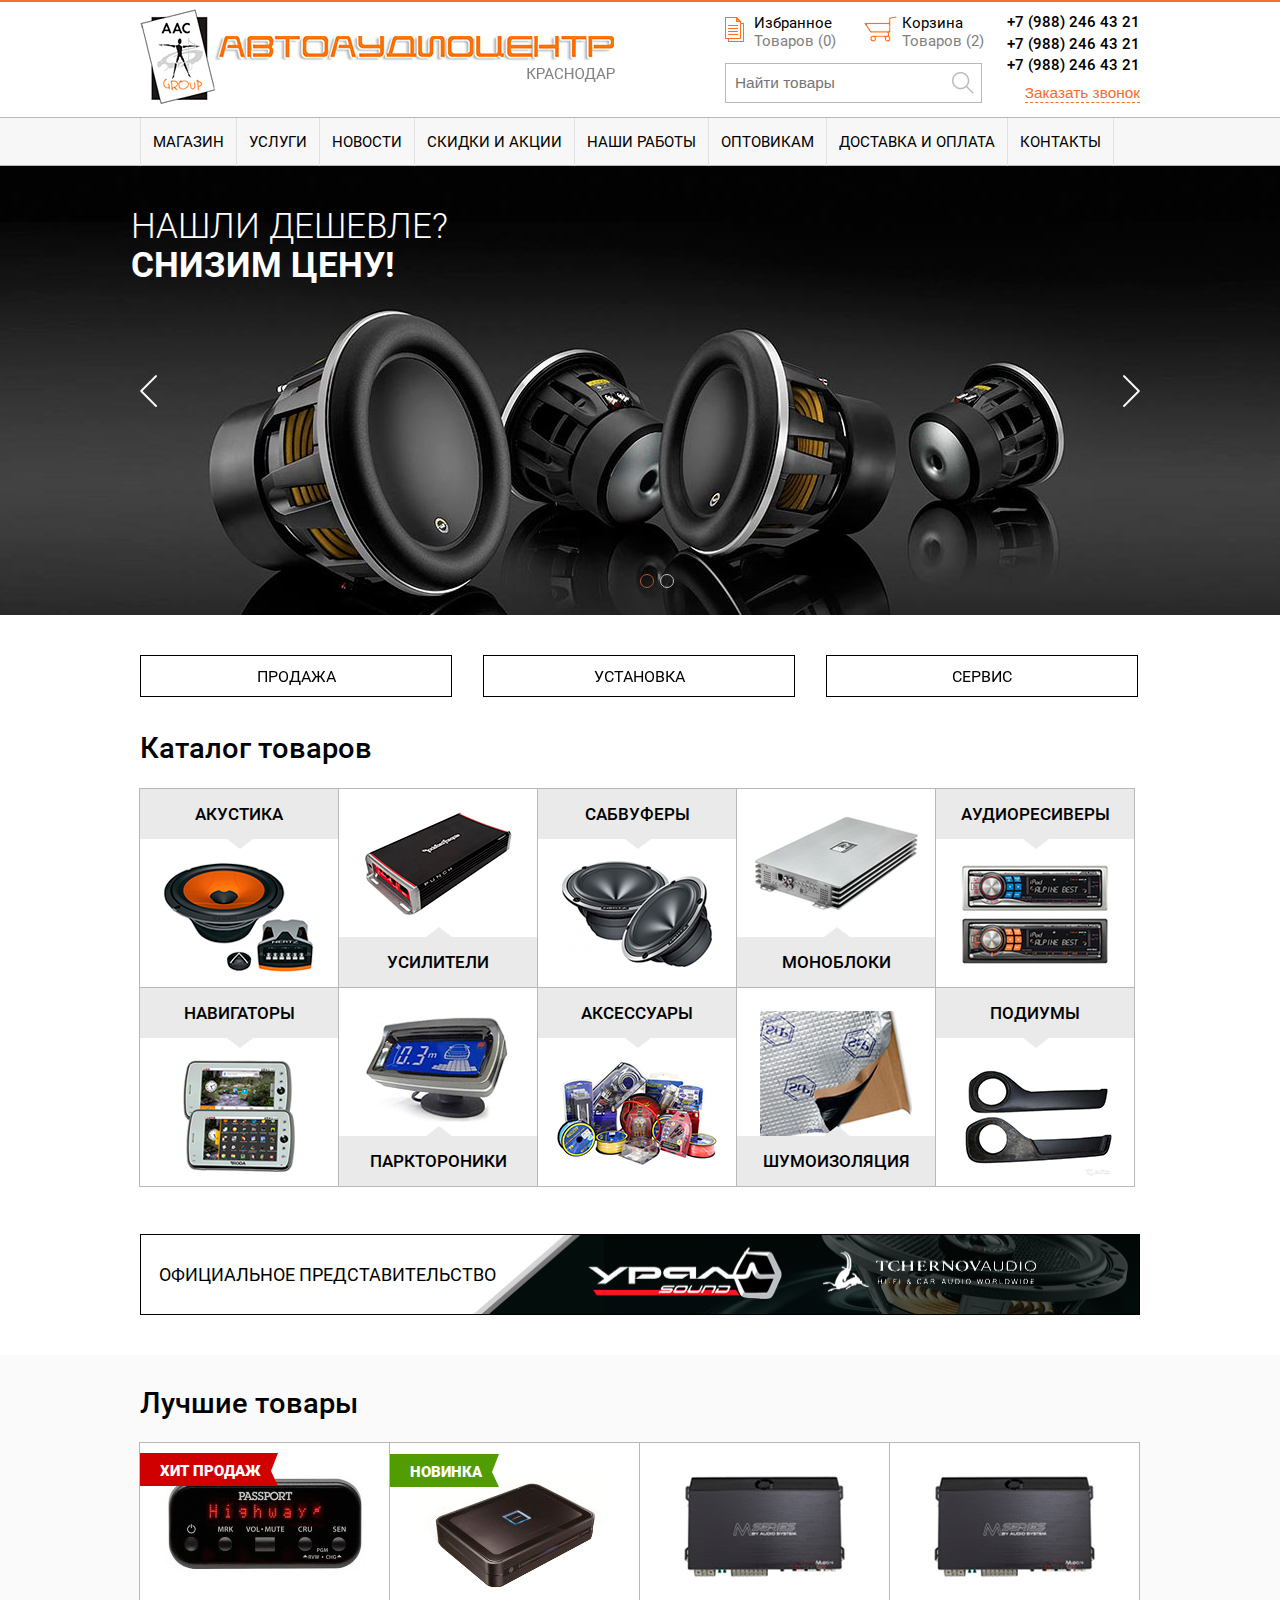
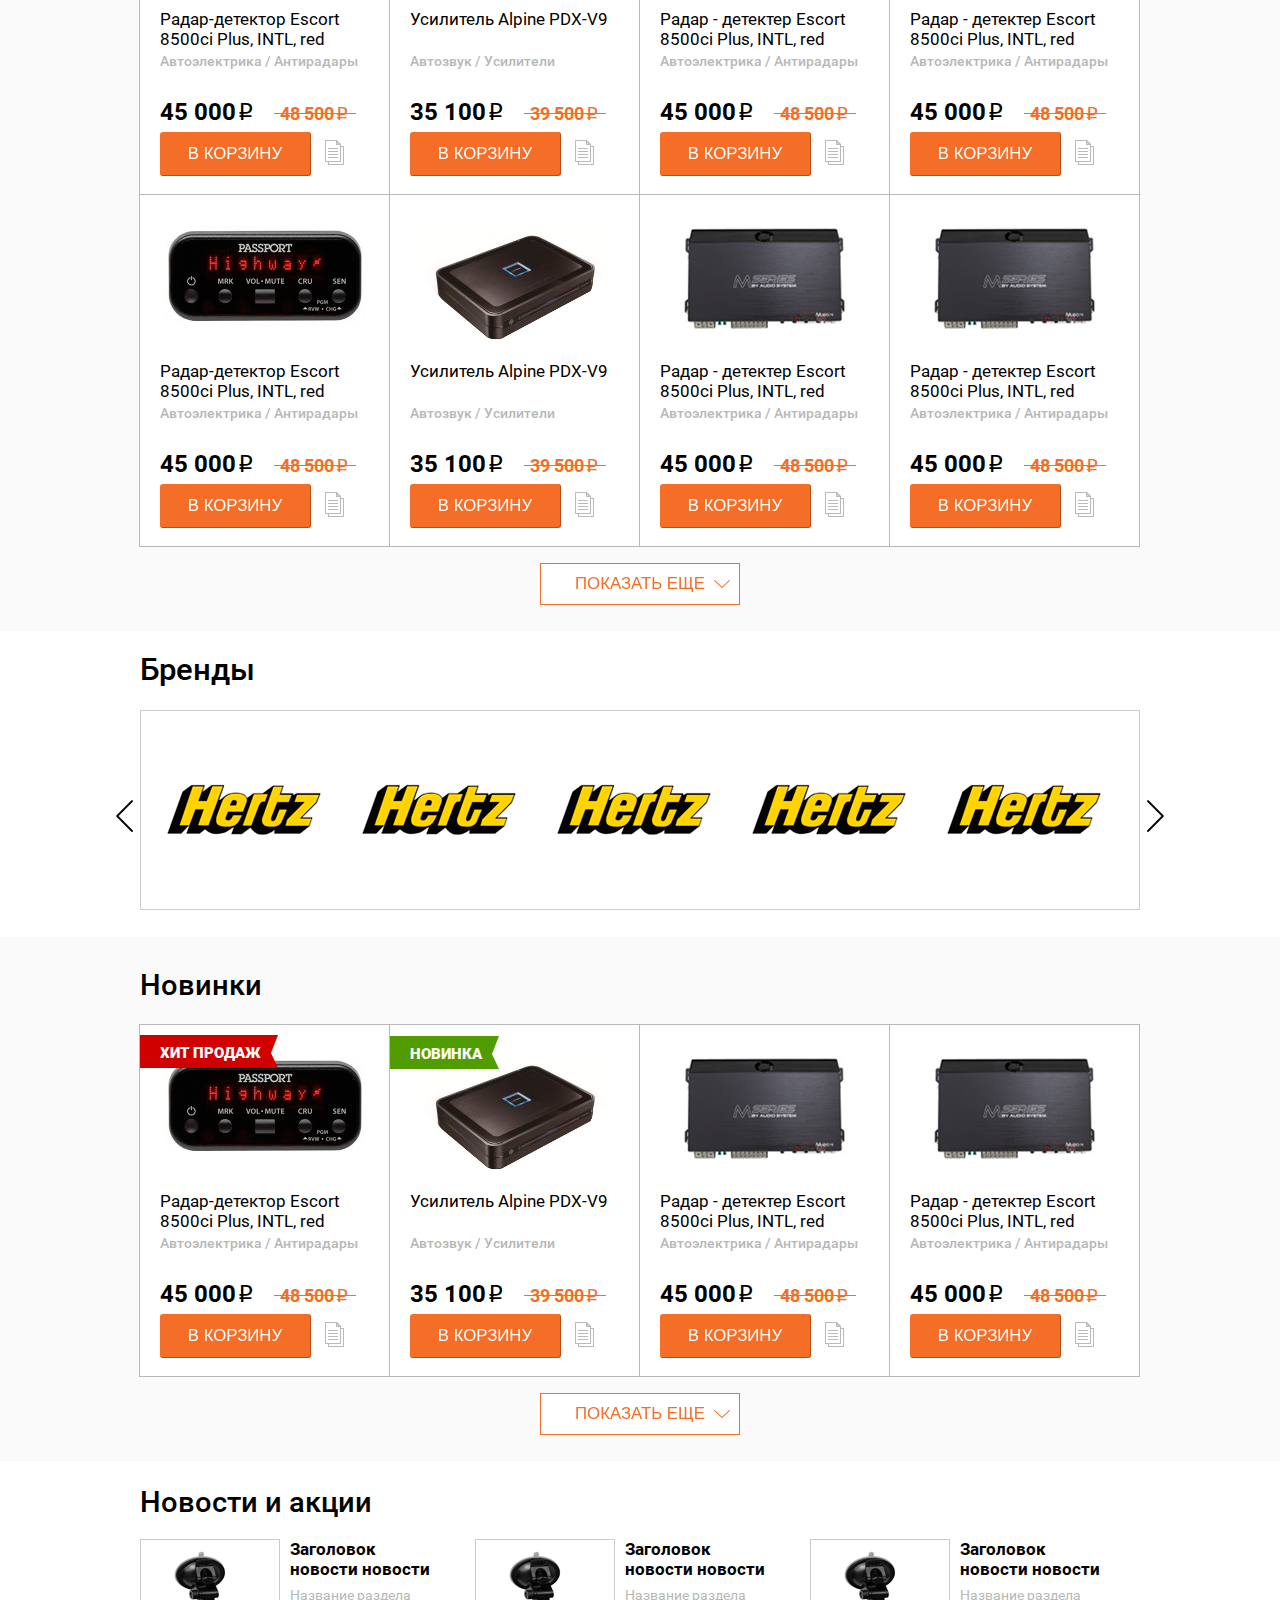
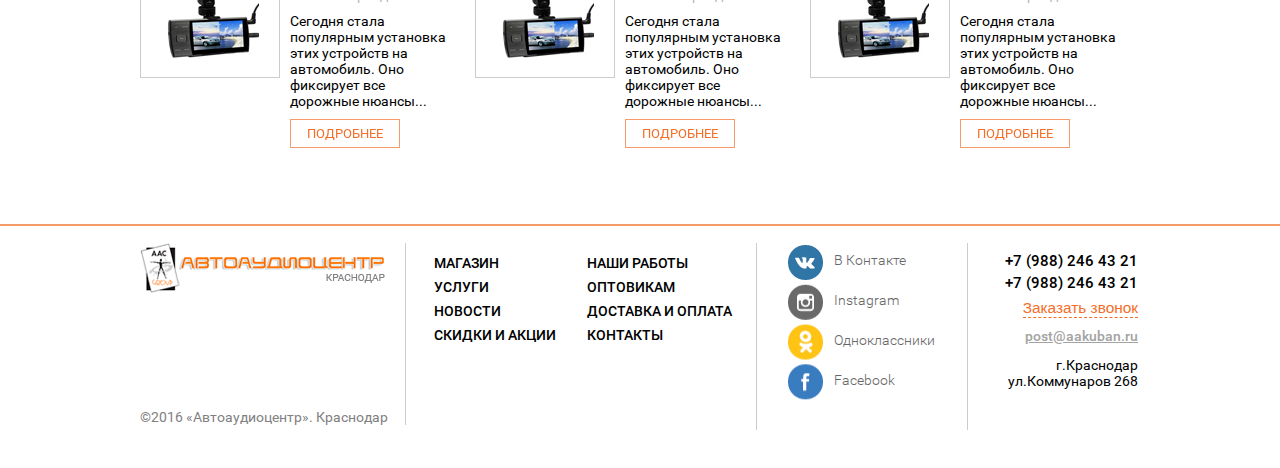
<file: index.html>
<!DOCTYPE html>
<html>
<head>
  <meta charset="utf-8" />
  <!--[if lt IE 9]><script src="http://html5shiv.googlecode.com/svn/trunk/html5.js"></script><![endif]-->

  <script src="http://code.jquery.com/jquery-1.9.0.js"></script>

  <title>title</title>
  <meta name="keywords" content="" />
  <meta name="description" content="" />
  <link href="./css/style.css" rel="stylesheet">
  <link href="./css/idangerous.swiper.css" rel="stylesheet">
  <link href="./css/slick.css" rel="stylesheet">
  <link href="./css/slick-theme.css" rel="stylesheet">
  <script src="./js/idangerous.swiper.min.js"></script>
  <script src="./js/app.js"></script>
  <script src="./js/slick.min.js"></script>
  <!--[if IE 8]><link href="./css/style-ie8.css" rel="stylesheet"><![endif]-->
</head>
<body>
  <header class="header">
    <div class="wrapper">
      <div class="top-section">
        <div class="logo-block">
          <a href="/" title="logo">
            <img src="images/logo.png" alt="logo">
          </a>
        </div>
        <div class="top-right-section">
          <div class="top-components-wrapper">
            <div class="cart-components-wrapper">
              <!--start component liked-->
                <ul class="cart-liked-wrapper">
                  <li>Избранное</li>
                  <li>Товаров (0)</li>
                </ul>
              <!--end component liked-->
              
              <!--start component cart-main-->
                <ul class="cart-main-wrapper">
                  <li>Корзина</li>
                  <li>Товаров (2)</li>
                </ul>
              <!--end component cart-main-->
            </div>
            <div class="search-wrapper">
            <!--start compnent search-->  
              <input class="search-input" value="" placeholder="Найти товары">
              <input type="submit" class="search-btn" value="">
            <!--end component search-->
            </div>
          </div>
          <div class="top-right-component-wrapper">
          <!--start include area phones number-->
            <ul class="top-phones">
              <li>+7 (988) 246 43 21</li>
              <li>+7 (988) 246 43 21</li>
              <li>+7 (988) 246 43 21</li>
            </ul>
          <!--end include area phones number-->
          </div>
          <!--start component callback-->
          <button class="call-btn link-hover">Заказать звонок</button>
          <!--end component callback-->
        </div>
      </div>
    </div>
      <!--start component top menu-->
      <nav class="nav-wrraper">
        <div class="wrapper">
          <ul class="top-menu">
            <!--foreach $arResult-->
            <li class="root-menu-item">
              <a href="#" title="#" class="link-hover">магазин</a>
              <ul class="child-menu-item">
                <li>
                  <a href="#" title="#" class="link-hover">магазин2</a>
                </li>
                <li>
                  <a href="#" title="#" class="link-hover">магазин3</a>
                </li>
              </ul>
            </li>
            
            <li class="root-menu-item"> 
              <a href="#" title="#" class="link-hover">услуги</a>
            </li>
            
            <li class="root-menu-item"> 
              <a href="#" title="#" class="link-hover">новости</a>
            </li>
            
            <li class="root-menu-item"> 
              <a href="#" title="#" class="link-hover">скидки и акции</a>
            </li>
            
            <li class="root-menu-item"> 
              <a href="#" title="#" class="link-hover">наши работы</a>
            </li>
            
            <li class="root-menu-item"> 
              <a href="#" title="#" class="link-hover">оптовикам</a>
            </li>
            
            <li class="root-menu-item"> 
              <a href="#" title="#" class="link-hover">доставка и оплата</a>
            </li>
            
            <li class="root-menu-item"> 
              <a href="#" title="#" class="link-hover">контакты</a>
            </li>
            <!--end foreach-->
          </ul>
        </div>
    </nav>
  <!--start component main slider-->
         <div class="main-slider">
           <div class="swiper-container">
              <div class="swiper-wrapper">
                <!--foreach $arResult-->
                <div class="swiper-slide">
                  <div class="slide-content">
                    <div class="slide-head">
                      <h2>Нашли дешевлe?<br>
                        <strong>Снизим цену!</strong>
                      </h2>
                    </div>
                  </div>
                  <div style="background: #fff url(./images/slide-1.jpg) no-repeat scroll top center ;height: 100%;width: 100%;"> </div>
                </div>
                
                <div class="swiper-slide">
                  <div class="slide-content">
                    <div class="slide-head">
                      <h2>Нашли дешевли?<br>
                        <strong>Снизим цену!</strong>
                      </h2>
                    </div>
                  </div>
                  <div style="background: #fff  url(./images/slide-1.jpg) no-repeat scroll top center ;height: 100%;width: 100%;"> </div>
                </div>
                <!--end foreach-->
              </div>
            </div>
            <div class="slider-tools wrapper">
                <div class="swiper-pagination"></div>
                <div class="swiper-button-next"></div>
                <div class="swiper-button-prev"></div>
            </div>
                <script>
                  $(document).ready(function(){
                    var swiper = new Swiper('.swiper-container', {
                      pagination: '.swiper-pagination',
                      paginationClickable: true,
                      loop: true
                    }); 
                    $('.swiper-button-next').on('click', function(e){
                      e.preventDefault()
                      swiper.swipePrev()
                    })
                    $('.swiper-button-prev').on('click', function(e){
                      e.preventDefault()
                      swiper.swipeNext()
                    })
                  })

                </script>
         </div>
    <!--end component slider-->
  </header><!-- .header-->
  <main class="content">
    <div class="wrapper">
      <div class="link-list">
        <ul>
          <li>
            <a href="#" title="Продажа" class="hvr-bounce-to-bottom"><span>продажа</span></a>
          </li>
          <li>
            <a href="#" title="Установка" class="hvr-bounce-to-bottom"><span>установка</span></a>
          </li>
          <li>
            <a href="#" title="Сервис" class="hvr-bounce-to-bottom"><span>сервис</span></a>
          </li>
        </ul>
      </div>
      <!--start component catalog-product-list-->
        <div class="cat-product-list-wrapper">
          <h2 class="component-header">Каталог товаров</h2>
          <div class="cat-product-list">
            <!--foreach $arResult-->
            <div class="cart-product-row">
              <a class="cat-product-cell" href="#" title="Акустика">
                <span class="cat-product-name">Акустика</span>
                <img src="./images/akustika.png" class="cat-product-pic" alt="#">
              </a>
              <a class="cat-product-cell" href="#" title="Усилители">
                <span class="cat-product-name">Усилители</span>
                <img src="./images/usilitel.png" class="cat-product-pic" alt="#">
              </a>
              <a class="cat-product-cell" href="#" title="Сабвуферы">
                <span class="cat-product-name">Сабвуферы</span>
                <img src="./images/sub.png" class="cat-product-pic" alt="#">
              </a>
              <a class="cat-product-cell" href="#" title="Моноблоки">
                <span class="cat-product-name">Моноблоки</span>
                <img src="./images/monoblock.png" class="cat-product-pic" alt="#">
              </a>
              <a class="cat-product-cell" href="#" title="Аудиоресиверы">
                <span class="cat-product-name">Аудиоресиверы</span>
                <img src="./images/resiv.png" class="cat-product-pic" alt="#">
              </a>
            </div>
              
            <div class="cart-product-row">
              <a class="cat-product-cell" href="#" title="Навигаторы">
                <span class="cat-product-name">Навигаторы</span>
                <img src="./images/nav.png" class="cat-product-pic" alt="#">
              </a>
              <a class="cat-product-cell" href="#" title="Парктороники">
                <span class="cat-product-name">Парктороники</span>
                <img src="./images/partktr.png" class="cat-product-pic" alt="#">
              </a>
              <a class="cat-product-cell" href="#" title="Аксессуары">
                <span class="cat-product-name">Аксессуары</span>
                <img src="./images/aks.png" class="cat-product-pic" alt="#">
              </a>
              <a class="cat-product-cell" href="#" title="Шумоизоляция">
                <span class="cat-product-name">Шумоизоляция</span>
                <img src="./images/shum.png" class="cat-product-pic" alt="#">
              </a>
              <a class="cat-product-cell" href="#" title="Подиумы">
                <span class="cat-product-name">Подиумы</span>
                <img src="./images/pod.png" class="cat-product-pic" alt="#">
              </a>
            </div>
            <!--end foreach-->
          </div>
        </div>
      <!--end component catalog-product-list-->
    
      <!--start include area official representative-->
      <a class="official-rep" href="#" title="#">
        <span>официальное представительство</span>
      </a>
      <!--end include area official representative-->
    </div>  
    <!--start component best-product-->
    <div class="best-product-wrapper">
      <div class="wrapper">
        <h2 class="component-header">Лучшие товары</h2>
        <div class="best-product-list">
          <!--foreach $arResult-->
          <!--для добавления бейджев добавь элементу best-product-cell классы: product-hit, product-new-->
          <div class="best-product-cell product-hit">
            <a href="#" title="#" class="best-product-pic">
              <img src="./images/radar-1.png" alt="#">
            </a>
            <a href="#" title="#" class="best-product-name" >Радар-детектор Escort 8500ci Plus, INTL, red</a>
            <div class="product-path">
              <span>Автоэлектрика / Антирадары</span>
            </div>          
            <div class="best-product-bottom-item">
              <ul class="best-product-price">
                <li class="best-product-cur-price">45 000<span class="rub">q</span></li>
                <li class="best-product-old-price">48 500<span class="rub">q</span></li>
              </ul>
              <div class="best-product-tocart">
                <button class="tocart-btn hvr-buzz">в корзину</button>
                <a href="#" class="best-product-ico" title="#"></a>
              </div>
            </div>
          </div>

          <div class="best-product-cell product-new">
            <a href="#" title="#" class="best-product-pic">
              <img src="./images/us-1.png" alt="#">
            </a>
            <a href="#" title="#" class="best-product-name" >Усилитель Alpine PDX-V9</a>
            <div class="product-path">
              <span>Автозвук / Усилители</span>
            </div>          
            <div class="best-product-bottom-item">
              <ul class="best-product-price">
                <li class="best-product-cur-price">35 100<span class="rub">q</span></li>
                <li class="best-product-old-price">39 500<span class="rub">q</span></li>
              </ul>
              <div class="best-product-tocart">
                <button class="tocart-btn hvr-buzz">в корзину</button>
                <a href="#" class="best-product-ico" title="#"></a>
              </div>
            </div>
          </div>
          
          <div class="best-product-cell">
            <a href="#" title="#" class="best-product-pic">
              <img src="./images/radar-2.png" alt="#">
            </a>

            <a href="#" title="#" class="best-product-name" >Радар - детектер Escort 8500ci Plus, INTL, red</a>
            <div class="product-path">
              <span>Автоэлектрика / Антирадары</span>
            </div>          
            <div class="best-product-bottom-item">
              <ul class="best-product-price">
                <li class="best-product-cur-price">45 000<span class="rub">q</span></li>
                <li class="best-product-old-price">48 500<span class="rub">q</span></li>
              </ul>
              <div class="best-product-tocart">
                <button class="tocart-btn hvr-buzz">в корзину</button>
                <a href="#" class="best-product-ico" title="#"></a>
              </div>
            </div>
          </div>
          
          <div class="best-product-cell">
            <a href="#" title="#" class="best-product-pic">
              <img src="./images/radar-2.png" alt="#">
            </a>
            <a href="#" title="#" class="best-product-name" >Радар - детектер Escort 8500ci Plus, INTL, red</a>
            <div class="product-path">
              <span>Автоэлектрика / Антирадары</span>
            </div>          
            <div class="best-product-bottom-item">
              <ul class="best-product-price">
                <li class="best-product-cur-price">45 000<span class="rub">q</span></li>
                <li class="best-product-old-price">48 500<span class="rub">q</span></li>
              </ul>
              <div class="best-product-tocart">
                <button class="tocart-btn hvr-buzz">в корзину</button>
                <a href="#" class="best-product-ico" title="#"></a>
              </div>
            </div>
          </div>
          <div class="best-product-cell">
            <a href="#" title="#" class="best-product-pic">
              <img src="./images/radar-1.png" alt="#">
            </a>
            <a href="#" title="#" class="best-product-name" >Радар-детектор Escort 8500ci Plus, INTL, red</a>
            <div class="product-path">
              <span>Автоэлектрика / Антирадары</span>
            </div>          
            <div class="best-product-bottom-item">
              <ul class="best-product-price">
                <li class="best-product-cur-price">45 000<span class="rub">q</span></li>
                <li class="best-product-old-price">48 500<span class="rub">q</span></li>
              </ul>
              <div class="best-product-tocart">
                <button class="tocart-btn hvr-buzz">в корзину</button>
                <a href="#" class="best-product-ico" title="#"></a>
              </div>
            </div>
          </div>

          <div class="best-product-cell">
            <a href="#" title="#" class="best-product-pic">
              <img src="./images/us-1.png" alt="#">
            </a>
            <a href="#" title="#" class="best-product-name" >Усилитель Alpine PDX-V9</a>
            <div class="product-path">
              <span>Автозвук / Усилители</span>
            </div>          
            <div class="best-product-bottom-item">
              <ul class="best-product-price">
                <li class="best-product-cur-price">35 100<span class="rub">q</span></li>
                <li class="best-product-old-price">39 500<span class="rub">q</span></li>
              </ul>
              <div class="best-product-tocart">
                <button class="tocart-btn hvr-buzz">в корзину</button>
                <a href="#" class="best-product-ico" title="#"></a>
              </div>
            </div>
          </div>
          
          <div class="best-product-cell">
            <a href="#" title="#" class="best-product-pic">
              <img src="./images/radar-2.png" alt="#">
            </a>

            <a href="#" title="#" class="best-product-name" >Радар - детектер Escort 8500ci Plus, INTL, red</a>
            <div class="product-path">
              <span>Автоэлектрика / Антирадары</span>
            </div>          
            <div class="best-product-bottom-item">
              <ul class="best-product-price">
                <li class="best-product-cur-price">45 000<span class="rub">q</span></li>
                <li class="best-product-old-price">48 500<span class="rub">q</span></li>
              </ul>
              <div class="best-product-tocart">
                <button class="tocart-btn hvr-buzz">в корзину</button>
                <a href="#" class="best-product-ico" title="#"></a>
              </div>
            </div>
          </div>
          
          <div class="best-product-cell">
            <a href="#" title="#" class="best-product-pic">
              <img src="./images/radar-2.png" alt="#">
            </a>
            <a href="#" title="#" class="best-product-name" >Радар - детектер Escort 8500ci Plus, INTL, red</a>
            <div class="product-path">
              <span>Автоэлектрика / Антирадары</span>
            </div>          
            <div class="best-product-bottom-item">
              <ul class="best-product-price">
                <li class="best-product-cur-price">45 000<span class="rub">q</span></li>
                <li class="best-product-old-price">48 500<span class="rub">q</span></li>
              </ul>
              <div class="best-product-tocart">
                <button class="tocart-btn hvr-buzz">в корзину</button>
                <a href="#" class="best-product-ico" title="#"></a>
              </div>
            </div>
          </div>
          <!--end foreach-->
        </div>
        <div class="ajax-btn-wrapper">
          <button class="ajax-load-more-btn hvr-bounce-to-bottom">
            показать еще
          </button>
        </div>
      </div>
    </div>
    <!--end component best product-->
    
    <!--start component brand list-->
    <div class="brand-list-wrapper">
      <div class="wrapper">
        <h2 class="component-header">Бренды</h2>
        <div class="brand-slider">
        <!--foreach $arResult-->
          <a href="#" title=""><img src="./images/brend-1.png" alt="#"></a>
          <a href="#" title=""><img src="./images/brend-1.png" alt="#"></a>
          <a href="#" title=""><img src="./images/brend-1.png" alt="#"></a>
          <a href="#" title=""><img src="./images/brend-1.png" alt="#"></a>
          <a href="#" title=""><img src="./images/brend-1.png" alt="#"></a>
          <a href="#" title=""><img src="./images/brend-1.png" alt="#"></a>
          <a href="#" title=""><img src="./images/brend-1.png" alt="#"></a>
        <!--endforeach-->
        </div>
      </div>
      <script>
        $('.brand-slider').slick({
          slidesToShow: 5
        });
      </script>
    </div>
    <!--end component brand list-->
    
  <!--start component new-product-->
    <div class="best-product-wrapper">
      <div class="wrapper">
        <h2 class="component-header">Новинки</h2>
        <div class="best-product-list">
          <!--foreach $arResult-->
          <!--для добавления бейджев добавь элементу best-product-cell классы: product-hit, product-new-->
   <div class="best-product-cell product-hit">
            <a href="#" title="#" class="best-product-pic">
              <img src="./images/radar-1.png" alt="#">
            </a>
            <a href="#" title="#" class="best-product-name" >Радар-детектор Escort 8500ci Plus, INTL, red</a>
            <div class="product-path">
              <span>Автоэлектрика / Антирадары</span>
            </div>          
            <div class="best-product-bottom-item">
              <ul class="best-product-price">
                <li class="best-product-cur-price">45 000<span class="rub">q</span></li>
                <li class="best-product-old-price">48 500<span class="rub">q</span></li>
              </ul>
              <div class="best-product-tocart">
                <button class="tocart-btn hvr-buzz">в корзину</button>
                <a href="#" class="best-product-ico" title="#"></a>
              </div>
            </div>
          </div>

          <div class="best-product-cell product-new">
            <a href="#" title="#" class="best-product-pic">
              <img src="./images/us-1.png" alt="#">
            </a>
            <a href="#" title="#" class="best-product-name" >Усилитель Alpine PDX-V9</a>
            <div class="product-path">
              <span>Автозвук / Усилители</span>
            </div>          
            <div class="best-product-bottom-item">
              <ul class="best-product-price">
                <li class="best-product-cur-price">35 100<span class="rub">q</span></li>
                <li class="best-product-old-price">39 500<span class="rub">q</span></li>
              </ul>
              <div class="best-product-tocart">
                <button class="tocart-btn hvr-buzz">в корзину</button>
                <a href="#" class="best-product-ico" title="#"></a>
              </div>
            </div>
          </div>
          
          <div class="best-product-cell">
            <a href="#" title="#" class="best-product-pic">
              <img src="./images/radar-2.png" alt="#">
            </a>

            <a href="#" title="#" class="best-product-name" >Радар - детектер Escort 8500ci Plus, INTL, red</a>
            <div class="product-path">
              <span>Автоэлектрика / Антирадары</span>
            </div>          
            <div class="best-product-bottom-item">
              <ul class="best-product-price">
                <li class="best-product-cur-price">45 000<span class="rub">q</span></li>
                <li class="best-product-old-price">48 500<span class="rub">q</span></li>
              </ul>
              <div class="best-product-tocart">
                <button class="tocart-btn hvr-buzz">в корзину</button>
                <a href="#" class="best-product-ico" title="#"></a>
              </div>
            </div>
          </div>
          
          <div class="best-product-cell">
            <a href="#" title="#" class="best-product-pic">
              <img src="./images/radar-2.png" alt="#">
            </a>
            <a href="#" title="#" class="best-product-name" >Радар - детектер Escort 8500ci Plus, INTL, red</a>
            <div class="product-path">
              <span>Автоэлектрика / Антирадары</span>
            </div>          
            <div class="best-product-bottom-item">
              <ul class="best-product-price">
                <li class="best-product-cur-price">45 000<span class="rub">q</span></li>
                <li class="best-product-old-price">48 500<span class="rub">q</span></li>
              </ul>
              <div class="best-product-tocart">
                <button class="tocart-btn hvr-buzz">в корзину</button>
                <a href="#" class="best-product-ico" title="#"></a>
              </div>
            </div>
          </div>
          <!--end foreach-->
        </div>
        <div class="ajax-btn-wrapper">
          <button class="ajax-load-more-btn hvr-bounce-to-bottom">
            показать еще
          </button>
        </div>
      </div>
    </div>
    <!--end component new product-->
    
    <!--start component news and promo-->
    <div class="news-promo-wrapper">
      <div class="wrapper">
        <h2 class="component-header">Новости и акции</h2>
        <div class="news-promo-list">
          <!--foreach $arResult-->
            <div class="news-promo-cell">
              <div class="news-promo-pic">
                <a href="#" title="#"><img src="./images/news-img.png" alt="#"></a>
              </div>
              <div class="news-promo-content">
                <h3 class="news-promo-name"><a href="#" class="link-hover">Заголовок новости новости</a></h3>
                <span class="news-promo-section">Название раздела</span>
                <p class="news-promo-text"> 
                  Сегодня стала популярным установка этих устройств на автомобиль. Оно фиксирует все дорожные нюансы...
                </p>
                <a href="#" title="" class="see-detail hvr-bounce-to-bottom">подробнее</a>
              </div>
            </div>
            
            <div class="news-promo-cell">
              <div class="news-promo-pic">
                <a href="#" title="#"><img src="./images/news-img.png" alt="#"></a>
              </div>
              <div class="news-promo-content">
                <h3 class="news-promo-name"><a href="#" class="link-hover">Заголовок новости новости</a></h3>
                <span class="news-promo-section">Название раздела</span>
                <p class="news-promo-text"> 
                  Сегодня стала популярным установка этих устройств на автомобиль. Оно фиксирует все дорожные нюансы...
                </p>
                <a href="#" title="" class="see-detail hvr-bounce-to-bottom">подробнее</a>
              </div>
            </div>
            
            <div class="news-promo-cell">
              <div class="news-promo-pic">
                <a href="#" title="#"><img src="./images/news-img.png" alt="#"></a>
              </div>
              <div class="news-promo-content">
                <h3 class="news-promo-name"><a href="#" class="link-hover">Заголовок новости новости</a></h3>
                <span class="news-promo-section">Название раздела</span>
                <p class="news-promo-text"> 
                  Сегодня стала популярным установка этих устройств на автомобиль. Оно фиксирует все дорожные нюансы...
                </p>
                <a href="#" title="" class="see-detail hvr-bounce-to-bottom">подробнее</a>
              </div>
            </div>
          <!--end foreach-->
        </div>
      </div>
    </div>
    <!--end component news and promo-->
    <div class="push"><!--hack push footer to bottom don't delete--></div>
  </main><!-- .content -->


  <footer class="footer-wrapper">
    <div class="footer wrapper">
      <div class="footer-row">
        <div class="footer-logo-section footer-cell">
          <a href="/" title="logo"><img src="./images/bottom-logo.png" alt="logo"></a>
          <div class="coop">©2016 «Автоаудиоцентр». Краснодар</div>
        </div>
        <div class="bottom-menu-section footer-cell">
          <!--start component bottom menu-->
            <div class="bottom-menu link-hover">
              <!--foreach $arResult-->
              <ul>
                <li><a href="#" title="#">магазин</a></li>
                <li><a href="#" title="#">услуги</a></li>
                <li><a href="#" title="#">новости</a></li>
                <li><a href="#" title="#">скидки и акции</a></li>
              </ul>
              <ul>
                <li><a href="#" title="#">наши работы</a></li>
                <li><a href="#" title="#">оптовикам</a></li>
                <li><a href="#" title="#">доставка и оплата</a></li>
                <li><a href="#" title="#">контакты</a></li>
              </ul>
              <!--end foreach-->
            </div>
          <!--end component bottom menu-->
        </div>
        <div class="social-widget-section footer-cell">
          <!--start include area social icon-->
          <ul class="social-ico">
            <li>
            <a href="#">
              <span class="vk-ico"></span>
              <span class="soc-link">В Контакте</span>
              </a>
            </li>
            <li>
              <a href="#">
                <span class="inst-ico"></span>
                <span class="soc-link">Instagram</span>
              </a>
            </li>
            <li>
              <a href="#">
                <span class="ok-ico"></span>
                <span class="soc-link">Одноклассники</span>
              </a>
            </li>
            <li>
              <a href="#">
                <span class="fs-ico"></span>
                <span class="soc-link">Facebook</span>
              </a>
            </li>
          </ul>
          <!--end include area social icon-->
        </div>
        <div class="botton-phone-section footer-cell">
          <!--start include area phones number-->
            <ul class="top-phones">
              <li>+7 (988) 246 43 21</li>
              <li>+7 (988) 246 43 21</li>
            </ul>
          <!--end include area phones number-->

          <!--start component callback-->
          <button class="call-btn link-hover">Заказать звонок</button>
          <!--end component callback-->
          <a href="mailto:post@aakuban.ru" class="mailto-link" title="post@aakuban.ru">post@aakuban.ru</a>
          <span>г.Краснодар ул.Коммунаров 268</span>
        </div>
      </div>
    </div>
  </footer><!-- .footer -->
</body>
</html>
</file>
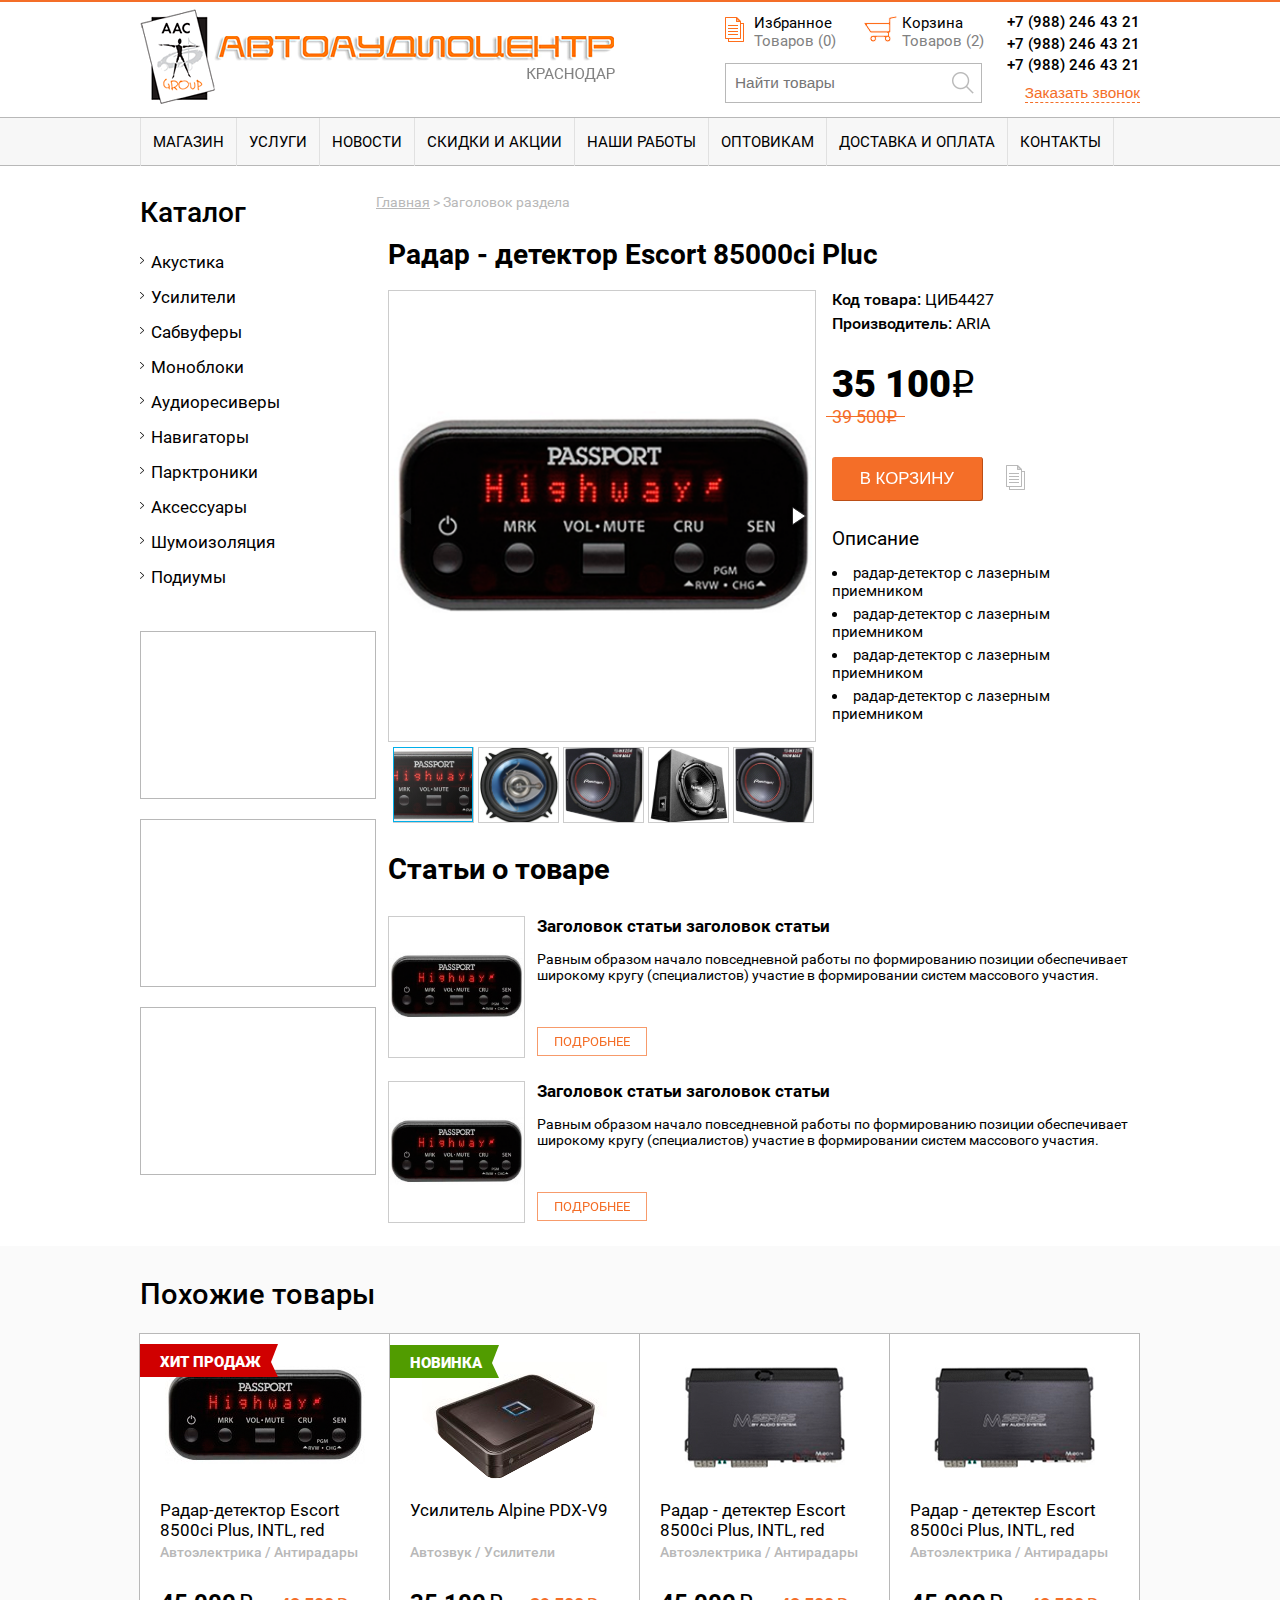
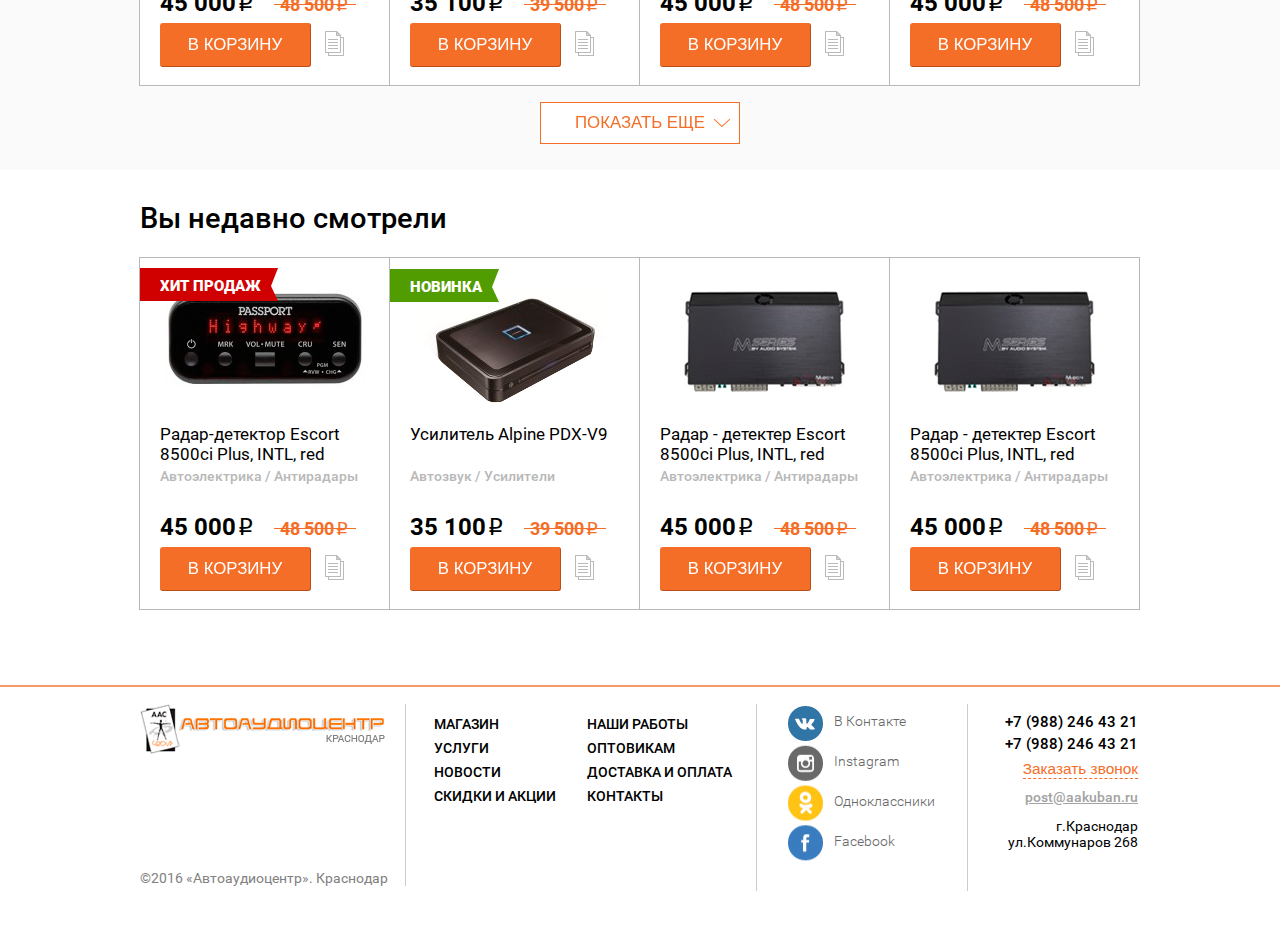
<file: product-detail.html>
<!DOCTYPE html>
<html>
<head>
  <meta charset="utf-8" />
  <!--[if lt IE 9]><script src="http://html5shiv.googlecode.com/svn/trunk/html5.js"></script><![endif]-->

  <script src="http://code.jquery.com/jquery-1.9.0.js"></script>

  <title>title</title>
  <meta name="keywords" content="" />
  <meta name="description" content="" />
  <link href="./css/style.css" rel="stylesheet">
  <link href="./css/idangerous.swiper.css" rel="stylesheet">
  <link href="./css/slick.css" rel="stylesheet">
  <link href="./css/slick-theme.css" rel="stylesheet">
  <script src="./js/idangerous.swiper.min.js"></script>
  <script src="./js/app.js"></script>
  <script src="./js/slick.min.js"></script>
  <script src="./js/js.cookie.js"></script><!--это либа нужна чтоб запоминть выбранный вид шаблона в каталоге-->
    <!--[if  IE 8]><link href="./css/style-ie8.css" rel="stylesheet"><![endif]-->
</head>
<body>
  <header class="header">
    <div class="wrapper">
      <div class="top-section">
        <div class="logo-block">
          <a href="/" title="logo">
            <img src="images/logo.png" alt="logo">
          </a>
        </div>
        <div class="top-right-section">
          <div class="top-components-wrapper">
            <div class="cart-components-wrapper">
              <!--start component liked-->
                <ul class="cart-liked-wrapper">
                  <li>Избранное</li>
                  <li>Товаров (0)</li>
                </ul>
              <!--end component liked-->
              
              <!--start component cart-main-->
                <ul class="cart-main-wrapper">
                  <li>Корзина</li>
                  <li>Товаров (2)</li>
                </ul>
              <!--end component cart-main-->
            </div>
            <div class="search-wrapper">
            <!--start compnent search-->  
              <input class="search-input" value="" placeholder="Найти товары">
              <input type="submit" class="search-btn" value="">
            <!--end component search-->
            </div>
          </div>
          <div class="top-right-component-wrapper">
          <!--start include area phones number-->
            <ul class="top-phones">
              <li>+7 (988) 246 43 21</li>
              <li>+7 (988) 246 43 21</li>
              <li>+7 (988) 246 43 21</li>
            </ul>
          <!--end include area phones number-->
          </div>
          <!--start component callback-->
          <button class="call-btn link-hover">Заказать звонок</button>
          <!--end component callback-->
        </div>
      </div>
    </div>
      <!--start component top menu-->
      <nav class="nav-wrraper">
        <div class="wrapper">
          <ul class="top-menu">
            <!--foreach $arResult-->
            <li class="root-menu-item">
              <a href="#" title="#" class="link-hover">магазин</a>
              <ul class="child-menu-item">
                <li>
                  <a href="#" title="#" class="link-hover">магазин2</a>
                </li>
                <li>
                  <a href="#" title="#" class="link-hover">магазин3</a>
                </li>
              </ul>
            </li>
            
            <li class="root-menu-item"> 
              <a href="#" title="#" class="link-hover">услуги</a>
            </li>
            
            <li class="root-menu-item"> 
              <a href="#" title="#" class="link-hover">новости</a>
            </li>
            
            <li class="root-menu-item"> 
              <a href="#" title="#" class="link-hover">скидки и акции</a>
            </li>
            
            <li class="root-menu-item"> 
              <a href="#" title="#" class="link-hover">наши работы</a>
            </li>
            
            <li class="root-menu-item"> 
              <a href="#" title="#" class="link-hover">оптовикам</a>
            </li>
            
            <li class="root-menu-item"> 
              <a href="#" title="#" class="link-hover">доставка и оплата</a>
            </li>
            
            <li class="root-menu-item"> 
              <a href="#" title="#" class="link-hover">контакты</a>
            </li>
            <!--end foreach-->
          </ul>
        </div>
    </nav>
 
  </header><!-- .header-->
  <main class="content">
    <div class="wrapper">
      <div class="content-left">
        <!--start component catalog-left-menu-->
          <h2 class="cat-left-menu-head">Каталог</h2>
          <ul class="cat-left-menu link-hover">
            <!--foreach $arResult-->
            <li class="root-menu-item">
              <a href="" title="">Акустика</a>
              <ul class="child-menu-item">
                <li>
                  <a href="" title="">Акустика под раздел</a>
                </li>
                <li>
                  <a href="" title="">Акустика под раздел2</a>
                </li>
              </ul>
            </li>
            <li class="root-menu-item">
              <a href="" title="">Усилители</a>
            </li>
            <li class="root-menu-item">
              <a href="" title="">Сабвуферы</a>
            </li>
            <li class="root-menu-item">
              <a href="" title="">Моноблоки</a>
            </li>
            <li class="root-menu-item">
              <a href="" title="">Аудиоресиверы</a>
            </li>
            <li class="root-menu-item">
              <a href="" title="">Навигаторы</a>
            </li>
            <li class="root-menu-item">
              <a href="" title="">Парктроники</a>
            </li>
            <li class="root-menu-item">
              <a href="" title="">Аксессуары</a>
            </li>
            <li class="root-menu-item">
              <a href="" title="">Шумоизоляция</a>
            </li>
            <li class="root-menu-item">
              <a href="" title="">Подиумы</a>
            </li>
            <!--end foreach-->
          </ul>
        <!--end component catalog-left-menu-->
        <!--start include area-->
        <div class="inc-block">
          <!--to do-->
        </div>
        <!--end include area-->

        <!--start include area-->
        <div class="inc-block">
          <!--to do-->
        </div>
        <!--end include area-->

        <!--start include area-->
        <div class="inc-block">
          <!--to do-->
        </div>
        <!--end include area-->
      </div>
      
      <div class="content-right">
        <!--start component bread-crumbs-->
          <ul class="bread-crumbs">
            <!--foreach $arResult-->
              <li>
                <a href="" title="" class="link-hover">Главная</a>
              </li>
              <li>
                <span>> Заголовок раздела</span>
              </li>
            <!--end foreach-->
          </ul>
        <!--end component bread-crumbs-->

    <!--start component product detail (catalog page)-->
      <!-- Fotorama -->
      <link href="./css/fotorama.css" rel="stylesheet" property="stylesheet">
      <script src="./js/fotorama.js"></script>
      <!--*******-->
     <div class="product-detail-wrapper">
      <div class="product-detail-head">
        <h1>Радар - детектор Escort 85000ci Pluc</h1>
      </div>
      <div class="product-detail-content">
        <div class="product-detail-left">
          <div id="product-pic-slider">
              <div class="fotorama" data-width="430" data-height="450"  data-nav="thumbs" data-thumbborderwidth="1" data-thumbmargin="5" data-thumbwidth="80" data-thumbheight="75" data-thumbpadding="10">
                <!--foreach $arResult["PICTURES"]-->
                <div class="fotorama__wrap-link" data-img="../images/slider-img.png"><a href="../images/slider-img.png" class="fancybox"></a></div>
                <div class="fotorama__wrap-link" data-img="../images/s-img-1.jpg"><a href="../images/s-img-1.jpg" class="fancybox"></a></div>
                <div class="fotorama__wrap-link" data-img="../images/s-img-2.jpg"><a href="../images/s-img-2.jpg" class="fancybox"></a></div>
                <div class="fotorama__wrap-link" data-img="../images/s-img-4.jpg"><a href="../images/s-img-4.jpg" class="fancybox"></a></div>
                <div class="fotorama__wrap-link" data-img="../images/s-img-2.jpg"><a href="../images/s-img-2.jpg" class="fancybox"></a></div>
                <!--endforeach-->
              </div>
          </div>
        </div>
        <div class="product-detail-right">
          <div class="props-list">
              <ul>
                <!--foreach $arProps-->
                <li>
                  <b>Код товара:</b>
                  <span>ЦИБ4427</span>
                </li>
                <li>
                  <b>Производитель:</b>
                  <span>ARIA</span>
                </li>
                <!--endforeach-->
              </ul>
          </div>
            <ul class="detail-product-prices">
              <li class="detail-product-cur-price">35 100<span class="rub">q</span></li>
              <li class="detail-product-old-price">39 500<span class="rub">q</span></li>
          </ul> 
          <div class="buy-section">
                <button class="tocart-btn hvr-buzz">в корзину</button>
                <a href="#" class="best-product-ico" title="#"></a>
          </div>
          <div class="detail-product-descr">
            <span>Описание</span>
            <ul>
              <li>радар-детектор с лазерным приемником </li>
              <li>радар-детектор с лазерным приемником </li>
              <li>радар-детектор с лазерным приемником </li>
              <li>радар-детектор с лазерным приемником </li>
            </ul>
          </div>        
       </div>
      </div>
      <div class="product-articles">
        <h2>Статьи о товаре</h2>
        <div class="product-articles-wrapper">
          <!--foreach $arResult-->
            <div class="product-article-item">
              <div class="product-article-pic">
                <a href="#" title=""><img src="./images/radar-1.png" alt=""></a>
              </div>
              <div class="product-article-content">
                <a href="#" title="" class="link-hover content-link"><h3>Заголовок статьи заголовок статьи</h3></a>
                <div class="product-article-text">Равным образом начало повседневной работы по формированию позиции обеспечивает широкому кругу (специалистов) участие в формировании систем массового участия. </div>
                <a href="#" title="" class="see-detail hvr-bounce-to-bottom">подробнее</a>
              </div>
            </div>
            <div class="product-article-item">
              <div class="product-article-pic">
                <a href="#" title=""><img src="./images/radar-1.png" alt=""></a>
              </div>
              <div class="product-article-content">
                <a href="#" title="" class="link-hover content-link"><h3>Заголовок статьи заголовок статьи</h3></a>
                <div class="product-article-text">Равным образом начало повседневной работы по формированию позиции обеспечивает широкому кругу (специалистов) участие в формировании систем массового участия. </div>
                <a href="#" title="" class="see-detail hvr-bounce-to-bottom">подробнее</a>
              </div>
            </div>
          <!--endforeach-->
        </div>
      </div>
    </div>
    <!--end component product detail (catalog page)-->
  </div>
</div>
  <!--start component promo-product-->
    <div class="best-product-wrapper">
      <div class="wrapper">
        <h2 class="component-header">Похожие товары</h2>
        <div class="best-product-list">
          <!--foreach $arResult-->
          <!--для добавления бейджев добавь элементу best-product-cell классы: product-hit, product-new-->
          <div class="best-product-cell product-hit">
            <a href="#" title="#" class="best-product-pic">
              <img src="./images/radar-1.png" alt="#">
            </a>
            <a href="#" title="#" class="best-product-name" >Радар-детектор Escort 8500ci Plus, INTL, red</a>
            <div class="product-path">
              <span>Автоэлектрика / Антирадары</span>
            </div>          
            <div class="best-product-bottom-item">
              <ul class="best-product-price">
                <li class="best-product-cur-price">45 000<span class="rub">q</span></li>
                <li class="best-product-old-price">48 500<span class="rub">q</span></li>
              </ul>
              <div class="best-product-tocart">
                <button class="tocart-btn hvr-buzz">в корзину</button>
                <a href="#" class="best-product-ico" title="#"></a>
              </div>
            </div>
          </div>

          <div class="best-product-cell product-new">
            <a href="#" title="#" class="best-product-pic">
              <img src="./images/us-1.png" alt="#">
            </a>
            <a href="#" title="#" class="best-product-name" >Усилитель Alpine PDX-V9</a>
            <div class="product-path">
              <span>Автозвук / Усилители</span>
            </div>          
            <div class="best-product-bottom-item">
              <ul class="best-product-price">
                <li class="best-product-cur-price">35 100<span class="rub">q</span></li>
                <li class="best-product-old-price">39 500<span class="rub">q</span></li>
              </ul>
              <div class="best-product-tocart">
                <button class="tocart-btn hvr-buzz">в корзину</button>
                <a href="#" class="best-product-ico" title="#"></a>
              </div>
            </div>
          </div>
          
          <div class="best-product-cell">
            <a href="#" title="#" class="best-product-pic">
              <img src="./images/radar-2.png" alt="#">
            </a>

            <a href="#" title="#" class="best-product-name" >Радар - детектер Escort 8500ci Plus, INTL, red</a>
            <div class="product-path">
              <span>Автоэлектрика / Антирадары</span>
            </div>          
            <div class="best-product-bottom-item">
              <ul class="best-product-price">
                <li class="best-product-cur-price">45 000<span class="rub">q</span></li>
                <li class="best-product-old-price">48 500<span class="rub">q</span></li>
              </ul>
              <div class="best-product-tocart">
                <button class="tocart-btn hvr-buzz">в корзину</button>
                <a href="#" class="best-product-ico" title="#"></a>
              </div>
            </div>
          </div>
          
          <div class="best-product-cell">
            <a href="#" title="#" class="best-product-pic">
              <img src="./images/radar-2.png" alt="#">
            </a>
            <a href="#" title="#" class="best-product-name" >Радар - детектер Escort 8500ci Plus, INTL, red</a>
            <div class="product-path">
              <span>Автоэлектрика / Антирадары</span>
            </div>          
            <div class="best-product-bottom-item">
              <ul class="best-product-price">
                <li class="best-product-cur-price">45 000<span class="rub">q</span></li>
                <li class="best-product-old-price">48 500<span class="rub">q</span></li>
              </ul>
              <div class="best-product-tocart">
                <button class="tocart-btn hvr-buzz">в корзину</button>
                <a href="#" class="best-product-ico" title="#"></a>
              </div>
            </div>
          </div>
          <!--end foreach-->
        </div>
        <div class="ajax-btn-wrapper">
          <button class="ajax-load-more-btn hvr-bounce-to-bottom">
            показать еще
          </button>
        </div>
      </div>
    </div>
    <!--end component promo product-->

  <!--start component see-product-->
    <div class="best-product-wrapper see-product">
      <div class="wrapper">
        <h2 class="component-header">Вы недавно смотрели</h2>
        <div class="best-product-list">
          <!--foreach $arResult-->
          <!--для добавления бейджев добавь элементу best-product-cell классы: product-hit, product-new-->
          <div class="best-product-cell product-hit">
            <a href="#" title="#" class="best-product-pic">
              <img src="./images/radar-1.png" alt="#">
            </a>
            <a href="#" title="#" class="best-product-name" >Радар-детектор Escort 8500ci Plus, INTL, red</a>
            <div class="product-path">
              <span>Автоэлектрика / Антирадары</span>
            </div>          
            <div class="best-product-bottom-item">
              <ul class="best-product-price">
                <li class="best-product-cur-price">45 000<span class="rub">q</span></li>
                <li class="best-product-old-price">48 500<span class="rub">q</span></li>
              </ul>
              <div class="best-product-tocart">
                <button class="tocart-btn hvr-buzz">в корзину</button>
                <a href="#" class="best-product-ico" title="#"></a>
              </div>
            </div>
          </div>

          <div class="best-product-cell product-new">
            <a href="#" title="#" class="best-product-pic">
              <img src="./images/us-1.png" alt="#">
            </a>
            <a href="#" title="#" class="best-product-name" >Усилитель Alpine PDX-V9</a>
            <div class="product-path">
              <span>Автозвук / Усилители</span>
            </div>          
            <div class="best-product-bottom-item">
              <ul class="best-product-price">
                <li class="best-product-cur-price">35 100<span class="rub">q</span></li>
                <li class="best-product-old-price">39 500<span class="rub">q</span></li>
              </ul>
              <div class="best-product-tocart">
                <button class="tocart-btn hvr-buzz">в корзину</button>
                <a href="#" class="best-product-ico" title="#"></a>
              </div>
            </div>
          </div>
          
          <div class="best-product-cell">
            <a href="#" title="#" class="best-product-pic">
              <img src="./images/radar-2.png" alt="#">
            </a>

            <a href="#" title="#" class="best-product-name" >Радар - детектер Escort 8500ci Plus, INTL, red</a>
            <div class="product-path">
              <span>Автоэлектрика / Антирадары</span>
            </div>          
            <div class="best-product-bottom-item">
              <ul class="best-product-price">
                <li class="best-product-cur-price">45 000<span class="rub">q</span></li>
                <li class="best-product-old-price">48 500<span class="rub">q</span></li>
              </ul>
              <div class="best-product-tocart">
                <button class="tocart-btn hvr-buzz">в корзину</button>
                <a href="#" class="best-product-ico" title="#"></a>
              </div>
            </div>
          </div>
          
          <div class="best-product-cell">
            <a href="#" title="#" class="best-product-pic">
              <img src="./images/radar-2.png" alt="#">
            </a>
            <a href="#" title="#" class="best-product-name" >Радар - детектер Escort 8500ci Plus, INTL, red</a>
            <div class="product-path">
              <span>Автоэлектрика / Антирадары</span>
            </div>          
            <div class="best-product-bottom-item">
              <ul class="best-product-price">
                <li class="best-product-cur-price">45 000<span class="rub">q</span></li>
                <li class="best-product-old-price">48 500<span class="rub">q</span></li>
              </ul>
              <div class="best-product-tocart">
                <button class="tocart-btn hvr-buzz">в корзину</button>
                <a href="#" class="best-product-ico" title="#"></a>
              </div>
            </div>
          </div>
          <!--end foreach-->
        </div>
      </div>
    </div>
    <!--end component see product-->
    <div class="push"><!--hack push footer to bottom don't delete--></div>
    
  </main><!-- .content -->


  <footer class="footer-wrapper">
    <div class="footer wrapper">
      <div class="footer-row">
        <div class="footer-logo-section footer-cell">
          <a href="/" title="logo"><img src="./images/bottom-logo.png" alt="logo"></a>
          <div class="coop">©2016 «Автоаудиоцентр». Краснодар</div>
        </div>
        <div class="bottom-menu-section footer-cell">
          <!--start component bottom menu-->
            <div class="bottom-menu link-hover">
              <!--foreach $arResult-->
              <ul>
                <li><a href="#" title="#">магазин</a></li>
                <li><a href="#" title="#">услуги</a></li>
                <li><a href="#" title="#">новости</a></li>
                <li><a href="#" title="#">скидки и акции</a></li>
              </ul>
              <ul>
                <li><a href="#" title="#">наши работы</a></li>
                <li><a href="#" title="#">оптовикам</a></li>
                <li><a href="#" title="#">доставка и оплата</a></li>
                <li><a href="#" title="#">контакты</a></li>
              </ul>
              <!--end foreach-->
            </div>
          <!--end component bottom menu-->
        </div>
        <div class="social-widget-section footer-cell">
          <!--start include area social icon-->
          <ul class="social-ico">
            <li>
            <a href="#">
              <span class="vk-ico"></span>
              <span class="soc-link">В Контакте</span>
              </a>
            </li>
            <li>
              <a href="#">
                <span class="inst-ico"></span>
                <span class="soc-link">Instagram</span>
              </a>
            </li>
            <li>
              <a href="#">
                <span class="ok-ico"></span>
                <span class="soc-link">Одноклассники</span>
              </a>
            </li>
            <li>
              <a href="#">
                <span class="fs-ico"></span>
                <span class="soc-link">Facebook</span>
              </a>
            </li>
          </ul>
          <!--end include area social icon-->
        </div>
        <div class="botton-phone-section footer-cell">
          <!--start include area phones number-->
            <ul class="top-phones">
              <li>+7 (988) 246 43 21</li>
              <li>+7 (988) 246 43 21</li>
            </ul>
          <!--end include area phones number-->

          <!--start component callback-->
          <button class="call-btn link-hover">Заказать звонок</button>
          <!--end component callback-->
          <a href="mailto:post@aakuban.ru" class="mailto-link" title="post@aakuban.ru">post@aakuban.ru</a>
          <span>г.Краснодар ул.Коммунаров 268</span>
        </div>
      </div>
    </div>
  </footer><!-- .footer -->
</body>
</html>
</file>
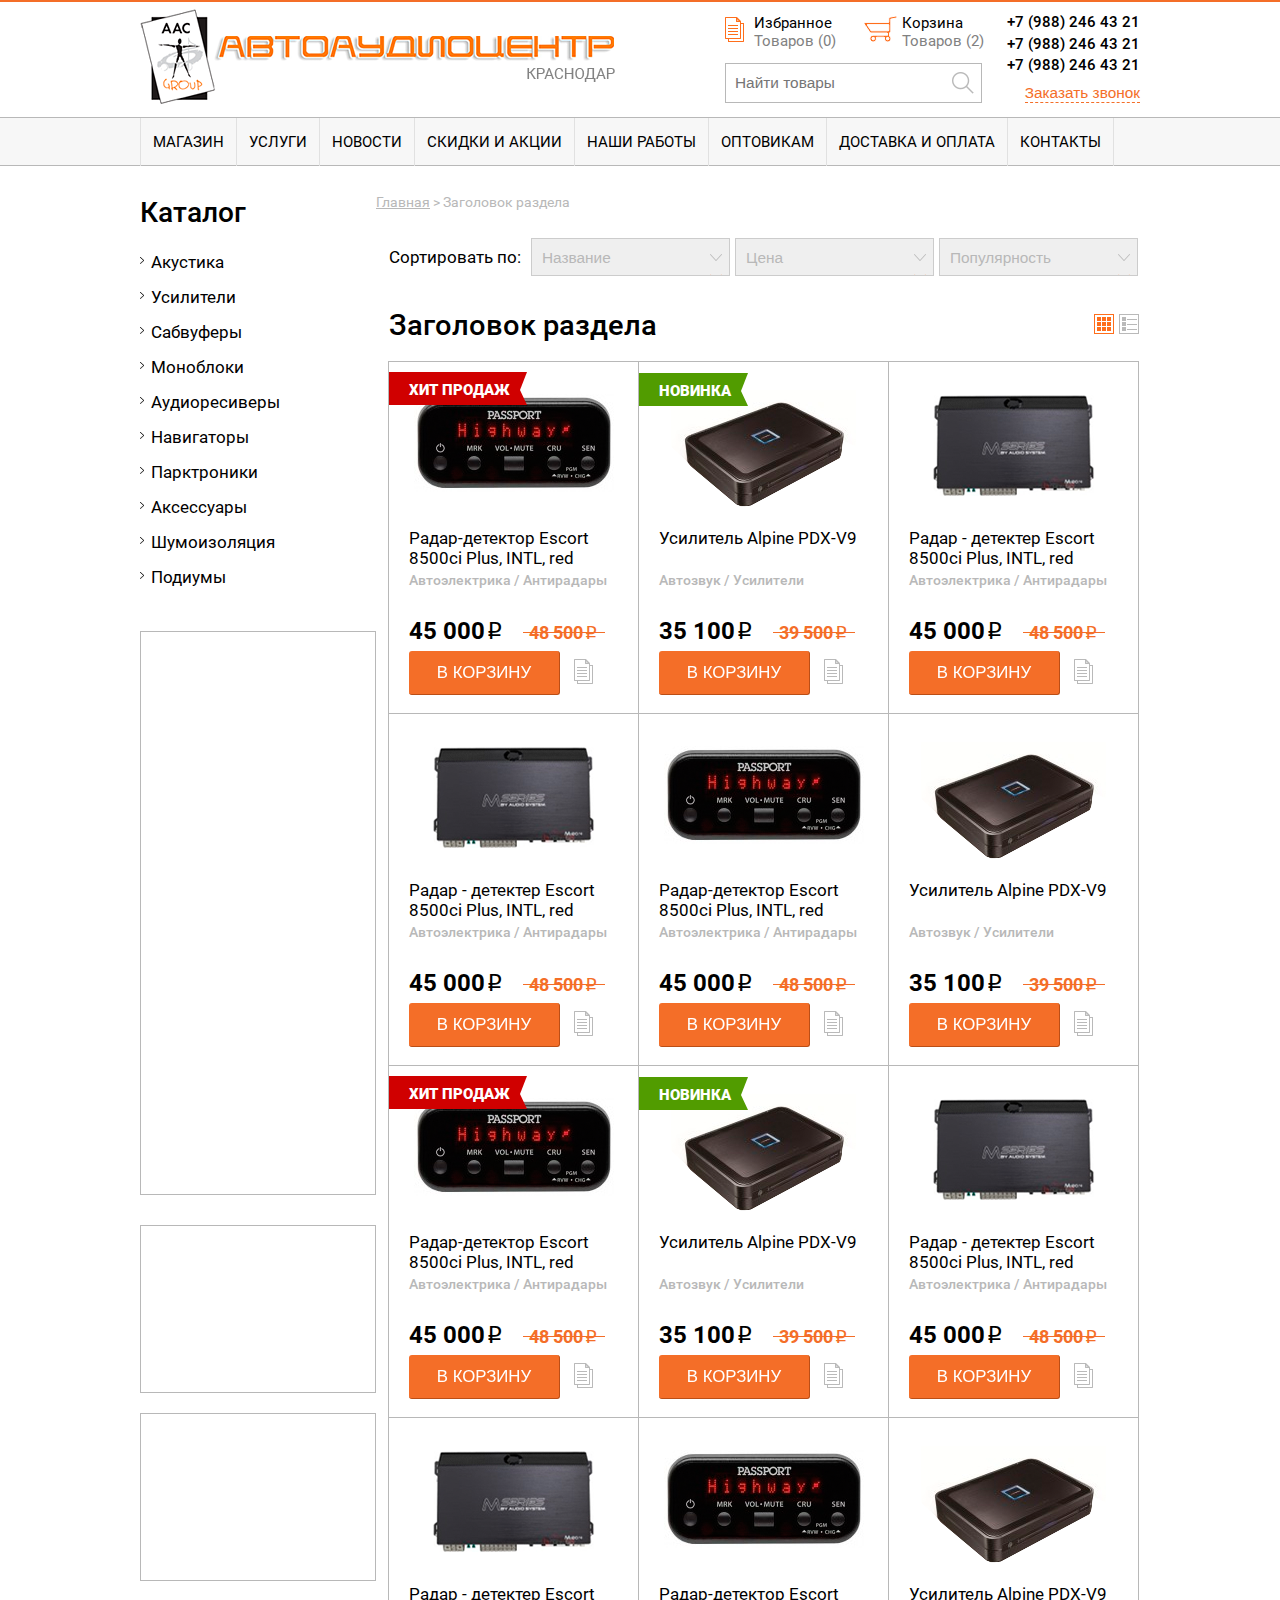
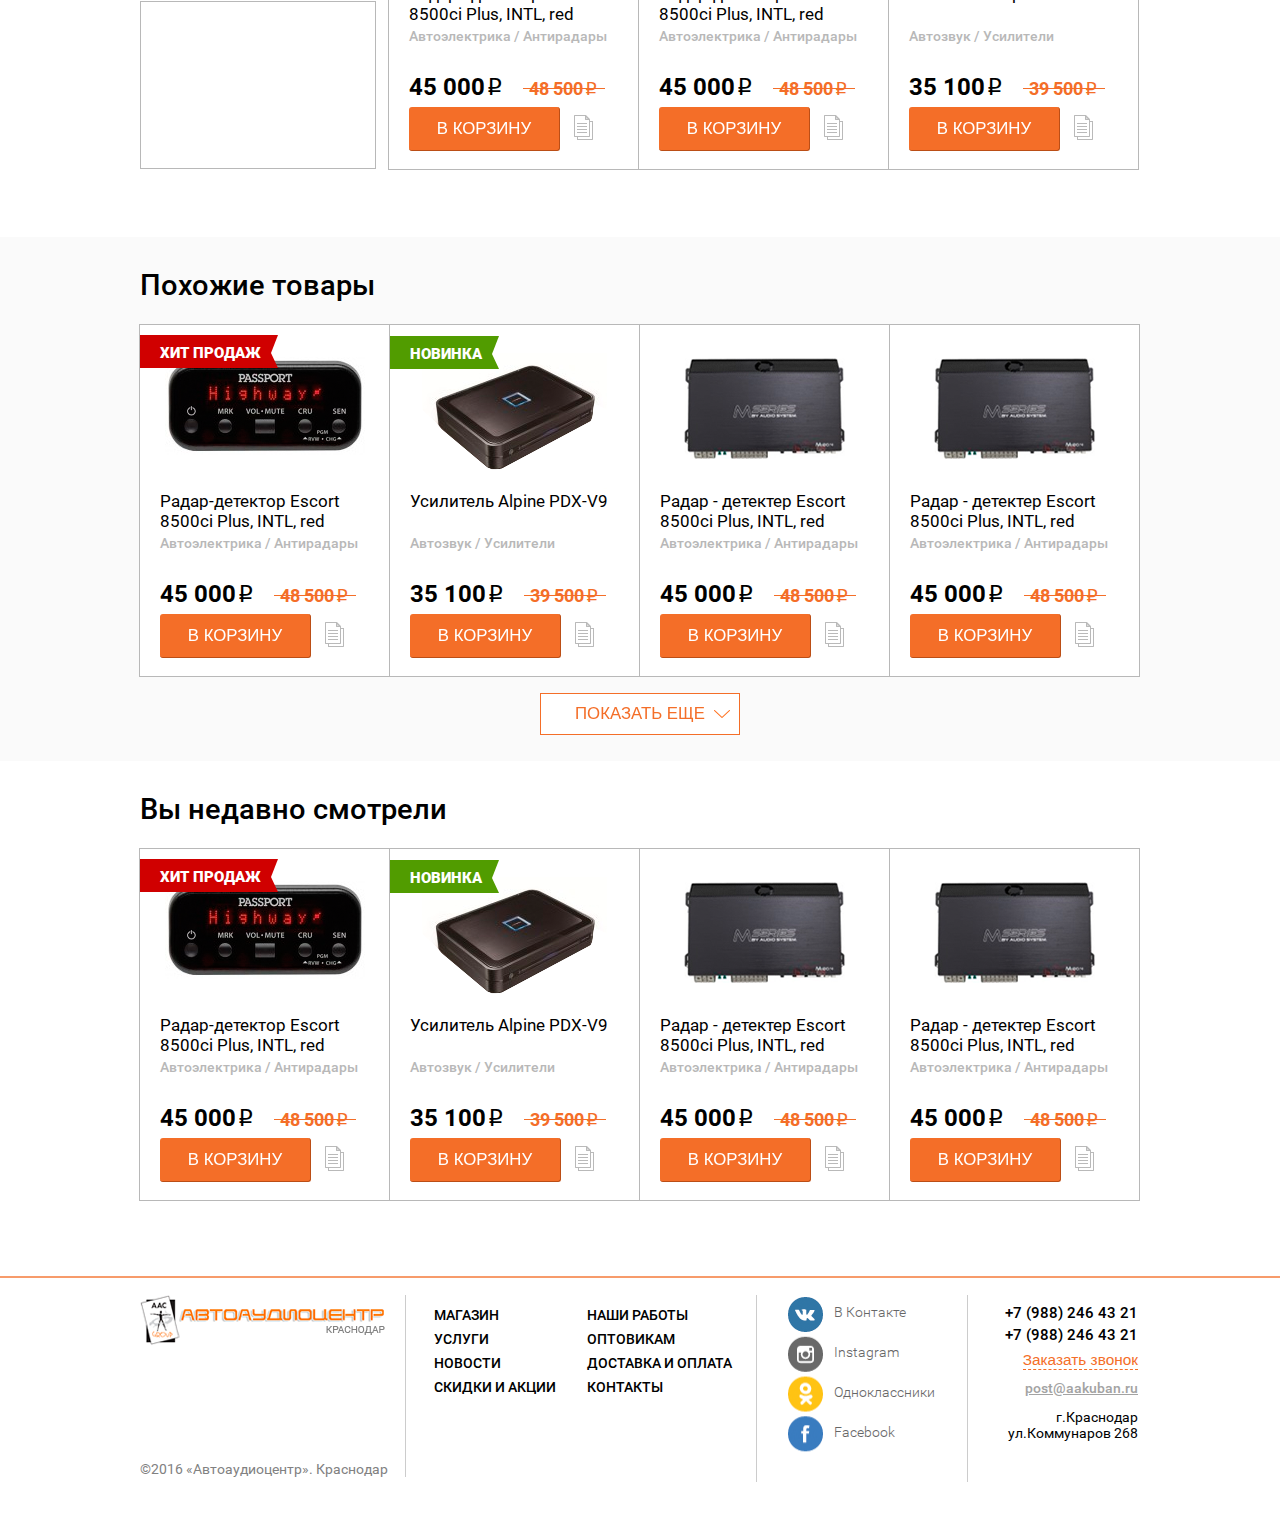
<file: product.html>
<!DOCTYPE html>
<html>
<head>
  <meta charset="utf-8" />
  <!--[if lt IE 9]><script src="http://html5shiv.googlecode.com/svn/trunk/html5.js"></script><![endif]-->

  <script src="http://code.jquery.com/jquery-1.9.0.js"></script>

  <title>title</title>
  <meta name="keywords" content="" />
  <meta name="description" content="" />
  <link href="./css/style.css" rel="stylesheet">
  <link href="./css/idangerous.swiper.css" rel="stylesheet">
  <link href="./css/slick.css" rel="stylesheet">
  <link href="./css/slick-theme.css" rel="stylesheet">
  <script src="./js/idangerous.swiper.min.js"></script>
  <script src="./js/app.js"></script>
  <script src="./js/slick.min.js"></script>
  <script src="./js/js.cookie.js"></script><!--это либа нужна чтоб запоминть выбранный вид шаблона в каталоге-->
  
    <!--[if  IE 8]><link href="./css/style-ie8.css" rel="stylesheet"><![endif]-->
</head>
<body>
  <header class="header">
    <div class="wrapper">
      <div class="top-section">
        <div class="logo-block">
          <a href="/" title="logo">
            <img src="images/logo.png" alt="logo">
          </a>
        </div>
        <div class="top-right-section">
          <div class="top-components-wrapper">
            <div class="cart-components-wrapper">
              <!--start component liked-->
                <ul class="cart-liked-wrapper">
                  <li>Избранное</li>
                  <li>Товаров (0)</li>
                </ul>
              <!--end component liked-->
              
              <!--start component cart-main-->
                <ul class="cart-main-wrapper">
                  <li>Корзина</li>
                  <li>Товаров (2)</li>
                </ul>
              <!--end component cart-main-->
            </div>
            <div class="search-wrapper">
            <!--start compnent search-->  
              <input class="search-input" value="" placeholder="Найти товары">
              <input type="submit" class="search-btn" value="">
            <!--end component search-->
            </div>
          </div>
          <div class="top-right-component-wrapper">
          <!--start include area phones number-->
            <ul class="top-phones">
              <li>+7 (988) 246 43 21</li>
              <li>+7 (988) 246 43 21</li>
              <li>+7 (988) 246 43 21</li>
            </ul>
          <!--end include area phones number-->
          </div>
          <!--start component callback-->
          <button class="call-btn link-hover">Заказать звонок</button>
          <!--end component callback-->
        </div>
      </div>
    </div>
      <!--start component top menu-->
      <nav class="nav-wrraper">
        <div class="wrapper">
          <ul class="top-menu">
            <!--foreach $arResult-->
            <li class="root-menu-item">
              <a href="#" title="#" class="link-hover">магазин</a>
              <ul class="child-menu-item">
                <li>
                  <a href="#" title="#" class="link-hover">магазин2</a>
                </li>
                <li>
                  <a href="#" title="#" class="link-hover">магазин3</a>
                </li>
              </ul>
            </li>
            
            <li class="root-menu-item"> 
              <a href="#" title="#" class="link-hover">услуги</a>
            </li>
            
            <li class="root-menu-item"> 
              <a href="#" title="#" class="link-hover">новости</a>
            </li>
            
            <li class="root-menu-item"> 
              <a href="#" title="#" class="link-hover">скидки и акции</a>
            </li>
            
            <li class="root-menu-item"> 
              <a href="#" title="#" class="link-hover">наши работы</a>
            </li>
            
            <li class="root-menu-item"> 
              <a href="#" title="#" class="link-hover">оптовикам</a>
            </li>
            
            <li class="root-menu-item"> 
              <a href="#" title="#" class="link-hover">доставка и оплата</a>
            </li>
            
            <li class="root-menu-item"> 
              <a href="#" title="#" class="link-hover">контакты</a>
            </li>
            <!--end foreach-->
          </ul>
        </div>
    </nav>
 
  </header><!-- .header-->
  <main class="content">
    <div class="wrapper">
      <div class="content-left">
        <!--start component catalog-left-menu-->
          <h2 class="cat-left-menu-head">Каталог</h2>
          <ul class="cat-left-menu link-hover">
            <!--foreach $arResult-->
            <li class="root-menu-item">
              <a href="" title="">Акустика</a>
              <ul class="child-menu-item">
                <li>
                  <a href="" title="">Акустика под раздел</a>
                </li>
                <li>
                  <a href="" title="">Акустика под раздел2</a>
                </li>
              </ul>
            </li>
            <li class="root-menu-item">
              <a href="" title="">Усилители</a>
            </li>
            <li class="root-menu-item">
              <a href="" title="">Сабвуферы</a>
            </li>
            <li class="root-menu-item">
              <a href="" title="">Моноблоки</a>
            </li>
            <li class="root-menu-item">
              <a href="" title="">Аудиоресиверы</a>
            </li>
            <li class="root-menu-item">
              <a href="" title="">Навигаторы</a>
            </li>
            <li class="root-menu-item">
              <a href="" title="">Парктроники</a>
            </li>
            <li class="root-menu-item">
              <a href="" title="">Аксессуары</a>
            </li>
            <li class="root-menu-item">
              <a href="" title="">Шумоизоляция</a>
            </li>
            <li class="root-menu-item">
              <a href="" title="">Подиумы</a>
            </li>
            <!--end foreach-->
          </ul>
        <!--end component catalog-left-menu-->

        <!--start component filter-->
        <div class="filter-wrapper">
          <!--to do-->
        </div>
        <!--end component filter-->

        <!--start include area-->
        <div class="inc-block">
          <!--to do-->
        </div>
        <!--end include area-->

        <!--start include area-->
        <div class="inc-block">
          <!--to do-->
        </div>
        <!--end include area-->

        <!--start include area-->
        <div class="inc-block">
          <!--to do-->
        </div>
        <!--end include area-->
      </div>
      
      <div class="content-right">
        <!--start component bread-crumbs-->
          <ul class="bread-crumbs">
            <!--foreach $arResult-->
              <li>
                <a href="" title="" class="link-hover">Главная</a>
              </li>
              <li>
                <span>> Заголовок раздела</span>
              </li>
            <!--end foreach-->
          </ul>
        <!--end component bread-crumbs-->

      <!--start component product list (catalog page)-->
      <div class="product-list-wrapper">
        <div class="sort-block">
          <div class="sort-cell">
            <span>Сортировать по:</span>
          </div>
          <div class="sort-cell">
             <select>
              <option>Название</option>
            </select>
          </div>
          <div class="sort-cell">
            <select>
               <option>Цена</option>
             </select>
          </div>
          <div class="sort-cell">
            <select>
              <option>Популярность</option>
            </select>
          </div>
        </div>
        <div class="product-list-header">
          <h1>Заголовок раздела</h1><!--$arResult["SECTION_NAME"]-->
          <div class="template-view-select">
            <div class="view-select view-table view-selected"></div>
            <div class="view-select view-list"></div>
          </div>
        </div>
          <!--Что бы менять вид шаблона поросто js-ом добавь класс для элемента best-product-list класс list-view-style, чтобы вернуть убери этот класс-->
           <script src="./js/select_view.js"></script> <!--Я тут написал скриптик который запоминает выбранный вид, и меняет его-->
        <div class="best-product-list" id="catalog-view">
          <!--foreach $arResult-->
          <!--для добавления бейджев добавь элементу best-product-cell классы: product-hit, product-new-->
          <div class="best-product-cell product-hit">
            <a href="#" title="#" class="best-product-pic">
              <img src="./images/radar-1.png" alt="#">
            </a>
            <div class="best-product-content">
              <a href="#" title="#" class="best-product-name" >Радар-детектор Escort 8500ci Plus, INTL, red</a>
              <div class="product-path">
               <span>Автоэлектрика / Антирадары</span>
              </div>  
            </div>        
            <div class="best-product-bottom-item">
              <ul class="best-product-price">
                <li class="best-product-cur-price">45 000<span class="rub">q</span></li>
                <li class="best-product-old-price">48 500<span class="rub">q</span></li>
              </ul>
              <div class="best-product-tocart">
                <button class="tocart-btn hvr-buzz">в корзину</button>
                <a href="#" class="best-product-ico" title="#"></a>
              </div>
            </div>
          </div>

          <div class="best-product-cell product-new">
            <a href="#" title="#" class="best-product-pic">
              <img src="./images/us-1.png" alt="#">
            </a>
            <div class="best-product-content">
              <a href="#" title="#" class="best-product-name" >Усилитель Alpine PDX-V9</a>
              <div class="product-path">
               <span>Автозвук / Усилители</span>
              </div>  
             </div>        
            <div class="best-product-bottom-item">
              <ul class="best-product-price">
                <li class="best-product-cur-price">35 100<span class="rub">q</span></li>
                <li class="best-product-old-price">39 500<span class="rub">q</span></li>
              </ul>
              <div class="best-product-tocart">
                <button class="tocart-btn hvr-buzz">в корзину</button>
                <a href="#" class="best-product-ico" title="#"></a>
              </div>
            </div>
          </div>
          
          <div class="best-product-cell">
            <a href="#" title="#" class="best-product-pic">
              <img src="./images/radar-2.png" alt="#">
            </a>
            <div class="best-product-content">
              <a href="#" title="#" class="best-product-name" >Радар - детектер Escort 8500ci Plus, INTL, red</a>
              <div class="product-path">
                <span>Автоэлектрика / Антирадары</span>
               </div> 
            </div>         
            <div class="best-product-bottom-item">
              <ul class="best-product-price">
                <li class="best-product-cur-price">45 000<span class="rub">q</span></li>
                <li class="best-product-old-price">48 500<span class="rub">q</span></li>
              </ul>
              <div class="best-product-tocart">
                <button class="tocart-btn hvr-buzz">в корзину</button>
                <a href="#" class="best-product-ico" title="#"></a>
              </div>
            </div>
          </div>
          
          <div class="best-product-cell">
            <a href="#" title="#" class="best-product-pic">
              <img src="./images/radar-2.png" alt="#">
            </a>
            <div class="best-product-content">
             <a href="#" title="#" class="best-product-name" >Радар - детектер Escort 8500ci Plus, INTL, red</a>
              <div class="product-path">
                <span>Автоэлектрика / Антирадары</span>
              </div>
            </div>         
            <div class="best-product-bottom-item">
              <ul class="best-product-price">
                <li class="best-product-cur-price">45 000<span class="rub">q</span></li>
                <li class="best-product-old-price">48 500<span class="rub">q</span></li>
              </ul>
              <div class="best-product-tocart">
                <button class="tocart-btn hvr-buzz">в корзину</button>
                <a href="#" class="best-product-ico" title="#"></a>
              </div>
            </div>
          </div>
          <div class="best-product-cell">
            <a href="#" title="#" class="best-product-pic">
              <img src="./images/radar-1.png" alt="#">
            </a>
            <div class="best-product-content">
              <a href="#" title="#" class="best-product-name" >Радар-детектор Escort 8500ci Plus, INTL, red</a>
              <div class="product-path">
               <span>Автоэлектрика / Антирадары</span>
              </div>  
            </div>        
            <div class="best-product-bottom-item">
              <ul class="best-product-price">
                <li class="best-product-cur-price">45 000<span class="rub">q</span></li>
                <li class="best-product-old-price">48 500<span class="rub">q</span></li>
              </ul>
              <div class="best-product-tocart">
                <button class="tocart-btn hvr-buzz">в корзину</button>
                <a href="#" class="best-product-ico" title="#"></a>
              </div>
            </div>
          </div>

          <div class="best-product-cell">
            <a href="#" title="#" class="best-product-pic">
              <img src="./images/us-1.png" alt="#">
            </a>
            <div class="best-product-content">
              <a href="#" title="#" class="best-product-name" >Усилитель Alpine PDX-V9</a>
              <div class="product-path">
                <span>Автозвук / Усилители</span>
              </div>  
            </div>        
            <div class="best-product-bottom-item">
              <ul class="best-product-price">
                <li class="best-product-cur-price">35 100<span class="rub">q</span></li>
                <li class="best-product-old-price">39 500<span class="rub">q</span></li>
              </ul>
              <div class="best-product-tocart">
                <button class="tocart-btn hvr-buzz">в корзину</button>
                <a href="#" class="best-product-ico" title="#"></a>
              </div>
            </div>
          </div>
          <div class="best-product-cell product-hit">
            <a href="#" title="#" class="best-product-pic">
              <img src="./images/radar-1.png" alt="#">
            </a>
            <div class="best-product-content">
              <a href="#" title="#" class="best-product-name" >Радар-детектор Escort 8500ci Plus, INTL, red</a>
              <div class="product-path">
                <span>Автоэлектрика / Антирадары</span>
              </div> 
            </div>         
            <div class="best-product-bottom-item">
              <ul class="best-product-price">
                <li class="best-product-cur-price">45 000<span class="rub">q</span></li>
                <li class="best-product-old-price">48 500<span class="rub">q</span></li>
              </ul>
              <div class="best-product-tocart">
                <button class="tocart-btn hvr-buzz">в корзину</button>
                <a href="#" class="best-product-ico" title="#"></a>
              </div>
            </div>
          </div>

          <div class="best-product-cell product-new">
            <a href="#" title="#" class="best-product-pic">
              <img src="./images/us-1.png" alt="#">
            </a>
            <div class="best-product-content">
              <a href="#" title="#" class="best-product-name" >Усилитель Alpine PDX-V9</a>
              <div class="product-path">
                <span>Автозвук / Усилители</span>
              </div>
            </div>          
            <div class="best-product-bottom-item">
              <ul class="best-product-price">
                <li class="best-product-cur-price">35 100<span class="rub">q</span></li>
                <li class="best-product-old-price">39 500<span class="rub">q</span></li>
              </ul>
              <div class="best-product-tocart">
                <button class="tocart-btn hvr-buzz">в корзину</button>
                <a href="#" class="best-product-ico" title="#"></a>
              </div>
            </div>
          </div>
          
          <div class="best-product-cell">
            <a href="#" title="#" class="best-product-pic">
              <img src="./images/radar-2.png" alt="#">
            </a>
            <div class="best-product-content">
              <a href="#" title="#" class="best-product-name" >Радар - детектер Escort 8500ci Plus, INTL, red</a>
              <div class="product-path">
                <span>Автоэлектрика / Антирадары</span>
              </div>
            </div>          
            <div class="best-product-bottom-item">
              <ul class="best-product-price">
                <li class="best-product-cur-price">45 000<span class="rub">q</span></li>
                <li class="best-product-old-price">48 500<span class="rub">q</span></li>
              </ul>
              <div class="best-product-tocart">
                <button class="tocart-btn hvr-buzz">в корзину</button>
                <a href="#" class="best-product-ico" title="#"></a>
              </div>
            </div>
          </div>
          
          <div class="best-product-cell">
            <a href="#" title="#" class="best-product-pic">
              <img src="./images/radar-2.png" alt="#">
            </a>
            <div class="best-product-content">
              <a href="#" title="#" class="best-product-name" >Радар - детектер Escort 8500ci Plus, INTL, red</a>
              <div class="product-path">
                <span>Автоэлектрика / Антирадары</span>
              </div>
            </div>          
            <div class="best-product-bottom-item">
              <ul class="best-product-price">
                <li class="best-product-cur-price">45 000<span class="rub">q</span></li>
                <li class="best-product-old-price">48 500<span class="rub">q</span></li>
              </ul>
              <div class="best-product-tocart">
                <button class="tocart-btn hvr-buzz">в корзину</button>
                <a href="#" class="best-product-ico" title="#"></a>
              </div>
            </div>
          </div>
          <div class="best-product-cell">
            <a href="#" title="#" class="best-product-pic">
              <img src="./images/radar-1.png" alt="#">
            </a>
            <div class="best-product-content">
              <a href="#" title="#" class="best-product-name" >Радар-детектор Escort 8500ci Plus, INTL, red</a>
              <div class="product-path">
                <span>Автоэлектрика / Антирадары</span>
              </div> 
            </div>         
            <div class="best-product-bottom-item">
              <ul class="best-product-price">
                <li class="best-product-cur-price">45 000<span class="rub">q</span></li>
                <li class="best-product-old-price">48 500<span class="rub">q</span></li>
              </ul>
              <div class="best-product-tocart">
                <button class="tocart-btn hvr-buzz">в корзину</button>
                <a href="#" class="best-product-ico" title="#"></a>
              </div>
            </div>
          </div>

          <div class="best-product-cell">
            <a href="#" title="#" class="best-product-pic">
              <img src="./images/us-1.png" alt="#">
            </a>
            <div class="best-product-content">
              <a href="#" title="#" class="best-product-name" >Усилитель Alpine PDX-V9</a>
              <div class="product-path">
                <span>Автозвук / Усилители</span>
              </div> 
            </div>         
            <div class="best-product-bottom-item">
              <ul class="best-product-price">
                <li class="best-product-cur-price">35 100<span class="rub">q</span></li>
                <li class="best-product-old-price">39 500<span class="rub">q</span></li>
              </ul>
              <div class="best-product-tocart">
                <button class="tocart-btn hvr-buzz">в корзину</button>
                <a href="#" class="best-product-ico" title="#"></a>
              </div>
            </div>
          </div>
        <!--end foreach-->

        <!--start pagination-->
        <div class="navigation-pages">
         <!--Разметку пагинации не верстал, тут проще стилизовать штатный компанент-->
        </div>
        <!--end pagination-->      
        </div>
      </div>
    <!--end component product list (catalog page)-->
    </div>
  </div>
  <!--start component promo-product-->
    <div class="best-product-wrapper">
      <div class="wrapper">
        <h2 class="component-header">Похожие товары</h2>
        <div class="best-product-list">
          <!--foreach $arResult-->
          <!--для добавления бейджев добавь элементу best-product-cell классы: product-hit, product-new-->
          <div class="best-product-cell product-hit">
            <a href="#" title="#" class="best-product-pic">
              <img src="./images/radar-1.png" alt="#">
            </a>
            <a href="#" title="#" class="best-product-name" >Радар-детектор Escort 8500ci Plus, INTL, red</a>
            <div class="product-path">
              <span>Автоэлектрика / Антирадары</span>
            </div>          
            <div class="best-product-bottom-item">
              <ul class="best-product-price">
                <li class="best-product-cur-price">45 000<span class="rub">q</span></li>
                <li class="best-product-old-price">48 500<span class="rub">q</span></li>
              </ul>
              <div class="best-product-tocart">
                <button class="tocart-btn hvr-buzz">в корзину</button>
                <a href="#" class="best-product-ico" title="#"></a>
              </div>
            </div>
          </div>

          <div class="best-product-cell product-new">
            <a href="#" title="#" class="best-product-pic">
              <img src="./images/us-1.png" alt="#">
            </a>
            <a href="#" title="#" class="best-product-name" >Усилитель Alpine PDX-V9</a>
            <div class="product-path">
              <span>Автозвук / Усилители</span>
            </div>          
            <div class="best-product-bottom-item">
              <ul class="best-product-price">
                <li class="best-product-cur-price">35 100<span class="rub">q</span></li>
                <li class="best-product-old-price">39 500<span class="rub">q</span></li>
              </ul>
              <div class="best-product-tocart">
                <button class="tocart-btn hvr-buzz">в корзину</button>
                <a href="#" class="best-product-ico" title="#"></a>
              </div>
            </div>
          </div>
          
          <div class="best-product-cell">
            <a href="#" title="#" class="best-product-pic">
              <img src="./images/radar-2.png" alt="#">
            </a>

            <a href="#" title="#" class="best-product-name" >Радар - детектер Escort 8500ci Plus, INTL, red</a>
            <div class="product-path">
              <span>Автоэлектрика / Антирадары</span>
            </div>          
            <div class="best-product-bottom-item">
              <ul class="best-product-price">
                <li class="best-product-cur-price">45 000<span class="rub">q</span></li>
                <li class="best-product-old-price">48 500<span class="rub">q</span></li>
              </ul>
              <div class="best-product-tocart">
                <button class="tocart-btn hvr-buzz">в корзину</button>
                <a href="#" class="best-product-ico" title="#"></a>
              </div>
            </div>
          </div>
          
          <div class="best-product-cell">
            <a href="#" title="#" class="best-product-pic">
              <img src="./images/radar-2.png" alt="#">
            </a>
            <a href="#" title="#" class="best-product-name" >Радар - детектер Escort 8500ci Plus, INTL, red</a>
            <div class="product-path">
              <span>Автоэлектрика / Антирадары</span>
            </div>          
            <div class="best-product-bottom-item">
              <ul class="best-product-price">
                <li class="best-product-cur-price">45 000<span class="rub">q</span></li>
                <li class="best-product-old-price">48 500<span class="rub">q</span></li>
              </ul>
              <div class="best-product-tocart">
                <button class="tocart-btn hvr-buzz">в корзину</button>
                <a href="#" class="best-product-ico" title="#"></a>
              </div>
            </div>
          </div>
          <!--end foreach-->
        </div>
        <div class="ajax-btn-wrapper">
          <button class="ajax-load-more-btn hvr-bounce-to-bottom">
            показать еще
          </button>
        </div>
      </div>
    </div>
    <!--end component promo product-->

  <!--start component see-product-->
    <div class="best-product-wrapper see-product">
      <div class="wrapper">
        <h2 class="component-header">Вы недавно смотрели</h2>
        <div class="best-product-list">
          <!--foreach $arResult-->
          <!--для добавления бейджев добавь элементу best-product-cell классы: product-hit, product-new-->
          <div class="best-product-cell product-hit">
            <a href="#" title="#" class="best-product-pic">
              <img src="./images/radar-1.png" alt="#">
            </a>
            <a href="#" title="#" class="best-product-name" >Радар-детектор Escort 8500ci Plus, INTL, red</a>
            <div class="product-path">
              <span>Автоэлектрика / Антирадары</span>
            </div>          
            <div class="best-product-bottom-item">
              <ul class="best-product-price">
                <li class="best-product-cur-price">45 000<span class="rub">q</span></li>
                <li class="best-product-old-price">48 500<span class="rub">q</span></li>
              </ul>
              <div class="best-product-tocart">
                <button class="tocart-btn hvr-buzz">в корзину</button>
                <a href="#" class="best-product-ico" title="#"></a>
              </div>
            </div>
          </div>

          <div class="best-product-cell product-new">
            <a href="#" title="#" class="best-product-pic">
              <img src="./images/us-1.png" alt="#">
            </a>
            <a href="#" title="#" class="best-product-name" >Усилитель Alpine PDX-V9</a>
            <div class="product-path">
              <span>Автозвук / Усилители</span>
            </div>          
            <div class="best-product-bottom-item">
              <ul class="best-product-price">
                <li class="best-product-cur-price">35 100<span class="rub">q</span></li>
                <li class="best-product-old-price">39 500<span class="rub">q</span></li>
              </ul>
              <div class="best-product-tocart">
                <button class="tocart-btn hvr-buzz">в корзину</button>
                <a href="#" class="best-product-ico" title="#"></a>
              </div>
            </div>
          </div>
          
          <div class="best-product-cell">
            <a href="#" title="#" class="best-product-pic">
              <img src="./images/radar-2.png" alt="#">
            </a>

            <a href="#" title="#" class="best-product-name" >Радар - детектер Escort 8500ci Plus, INTL, red</a>
            <div class="product-path">
              <span>Автоэлектрика / Антирадары</span>
            </div>          
            <div class="best-product-bottom-item">
              <ul class="best-product-price">
                <li class="best-product-cur-price">45 000<span class="rub">q</span></li>
                <li class="best-product-old-price">48 500<span class="rub">q</span></li>
              </ul>
              <div class="best-product-tocart">
                <button class="tocart-btn hvr-buzz">в корзину</button>
                <a href="#" class="best-product-ico" title="#"></a>
              </div>
            </div>
          </div>
          
          <div class="best-product-cell">
            <a href="#" title="#" class="best-product-pic">
              <img src="./images/radar-2.png" alt="#">
            </a>
            <a href="#" title="#" class="best-product-name" >Радар - детектер Escort 8500ci Plus, INTL, red</a>
            <div class="product-path">
              <span>Автоэлектрика / Антирадары</span>
            </div>          
            <div class="best-product-bottom-item">
              <ul class="best-product-price">
                <li class="best-product-cur-price">45 000<span class="rub">q</span></li>
                <li class="best-product-old-price">48 500<span class="rub">q</span></li>
              </ul>
              <div class="best-product-tocart">
                <button class="tocart-btn hvr-buzz">в корзину</button>
                <a href="#" class="best-product-ico" title="#"></a>
              </div>
            </div>
          </div>
          <!--end foreach-->
        </div>
      </div>
    </div>
    <!--end component see product-->
  <div class="push"><!--hack push footer to bottom don't delete--></div>
  </main><!-- .content -->


  <footer class="footer-wrapper">
    <div class="footer wrapper">
      <div class="footer-row">
        <div class="footer-logo-section footer-cell">
          <a href="/" title="logo"><img src="./images/bottom-logo.png" alt="logo"></a>
          <div class="coop">©2016 «Автоаудиоцентр». Краснодар</div>
        </div>
        <div class="bottom-menu-section footer-cell">
          <!--start component bottom menu-->
            <div class="bottom-menu link-hover">
              <!--foreach $arResult-->
              <ul>
                <li><a href="#" title="#">магазин</a></li>
                <li><a href="#" title="#">услуги</a></li>
                <li><a href="#" title="#">новости</a></li>
                <li><a href="#" title="#">скидки и акции</a></li>
              </ul>
              <ul>
                <li><a href="#" title="#">наши работы</a></li>
                <li><a href="#" title="#">оптовикам</a></li>
                <li><a href="#" title="#">доставка и оплата</a></li>
                <li><a href="#" title="#">контакты</a></li>
              </ul>
              <!--end foreach-->
            </div>
          <!--end component bottom menu-->
        </div>
        <div class="social-widget-section footer-cell">
          <!--start include area social icon-->
          <ul class="social-ico">
            <li>
            <a href="#">
              <span class="vk-ico"></span>
              <span class="soc-link">В Контакте</span>
              </a>
            </li>
            <li>
              <a href="#">
                <span class="inst-ico"></span>
                <span class="soc-link">Instagram</span>
              </a>
            </li>
            <li>
              <a href="#">
                <span class="ok-ico"></span>
                <span class="soc-link">Одноклассники</span>
              </a>
            </li>
            <li>
              <a href="#">
                <span class="fs-ico"></span>
                <span class="soc-link">Facebook</span>
              </a>
            </li>
          </ul>
          <!--end include area social icon-->
        </div>
        <div class="botton-phone-section footer-cell">
          <!--start include area phones number-->
            <ul class="top-phones">
              <li>+7 (988) 246 43 21</li>
              <li>+7 (988) 246 43 21</li>
            </ul>
          <!--end include area phones number-->

          <!--start component callback-->
          <button class="call-btn link-hover">Заказать звонок</button>
          <!--end component callback-->
          <a href="mailto:post@aakuban.ru" class="mailto-link" title="post@aakuban.ru">post@aakuban.ru</a>
          <span>г.Краснодар ул.Коммунаров 268</span>
        </div>
      </div>
    </div>
  </footer><!-- .footer -->
</body>
</html>
</file>
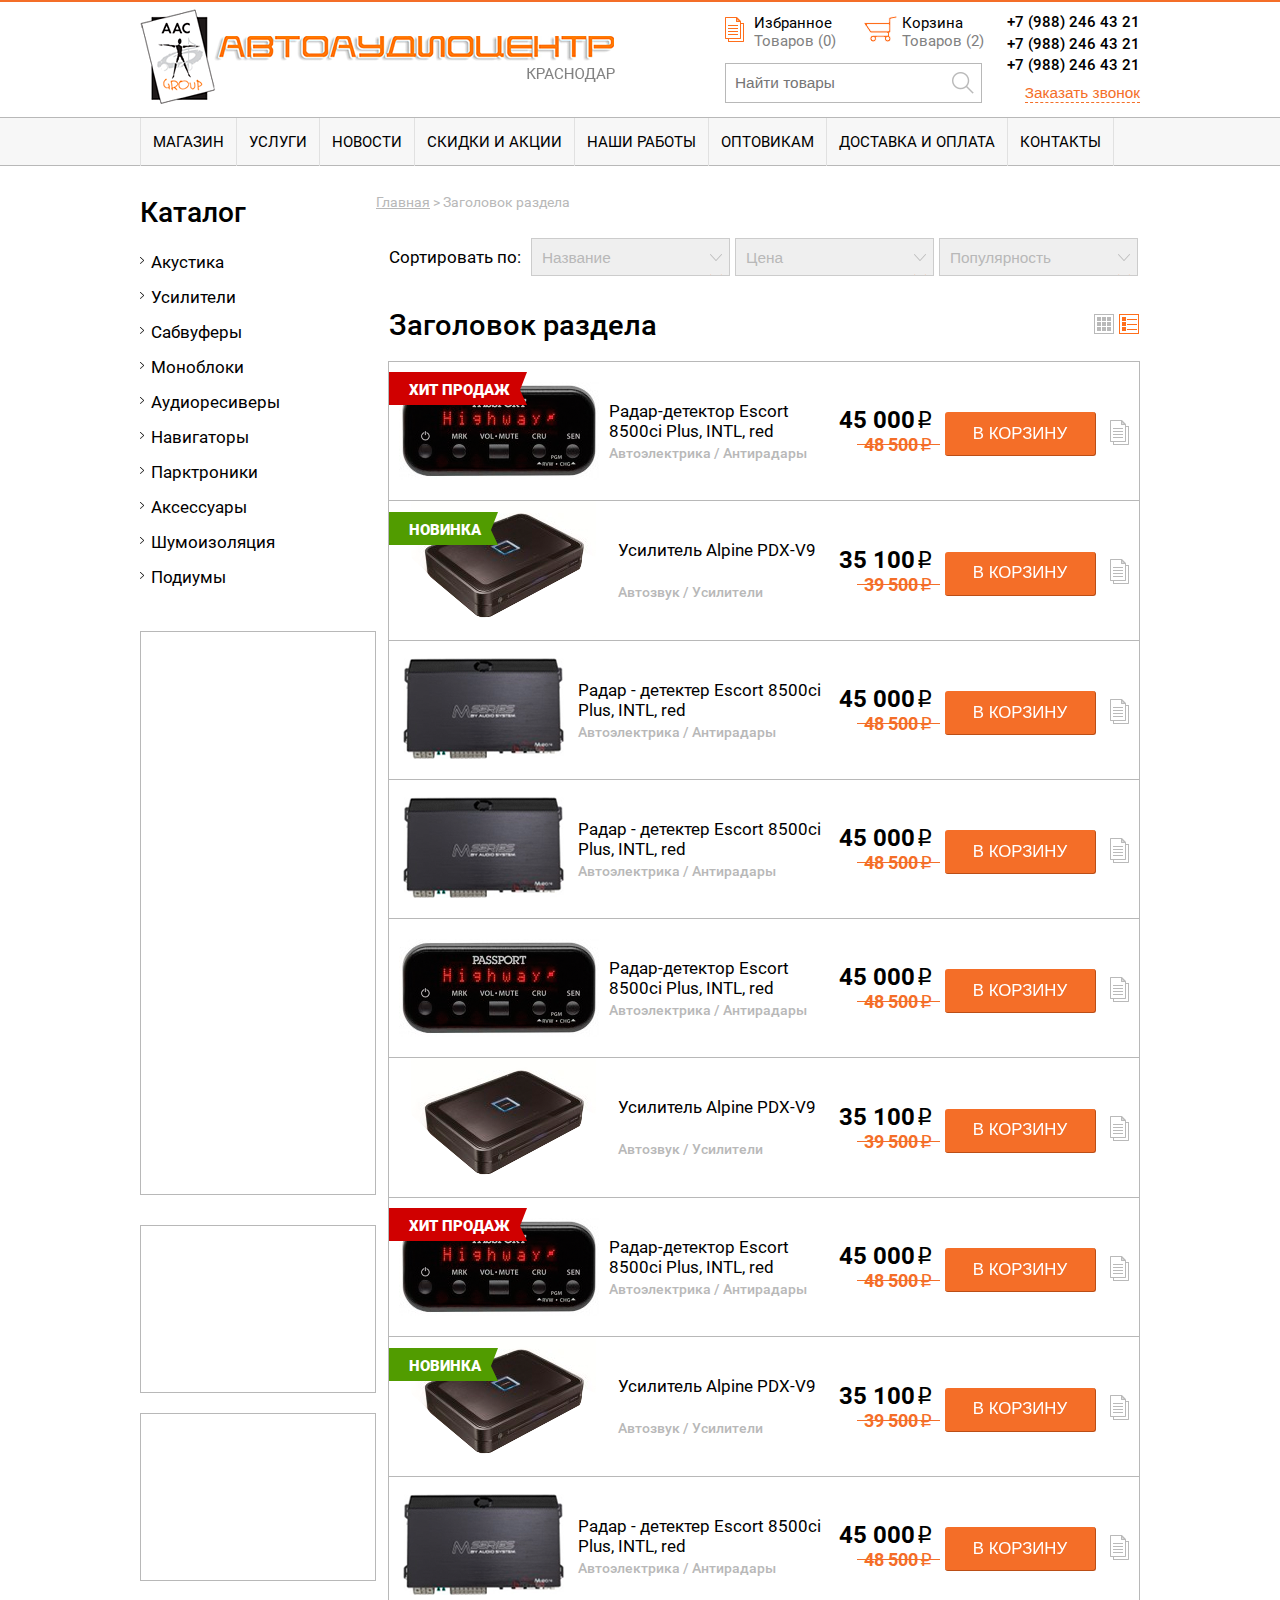
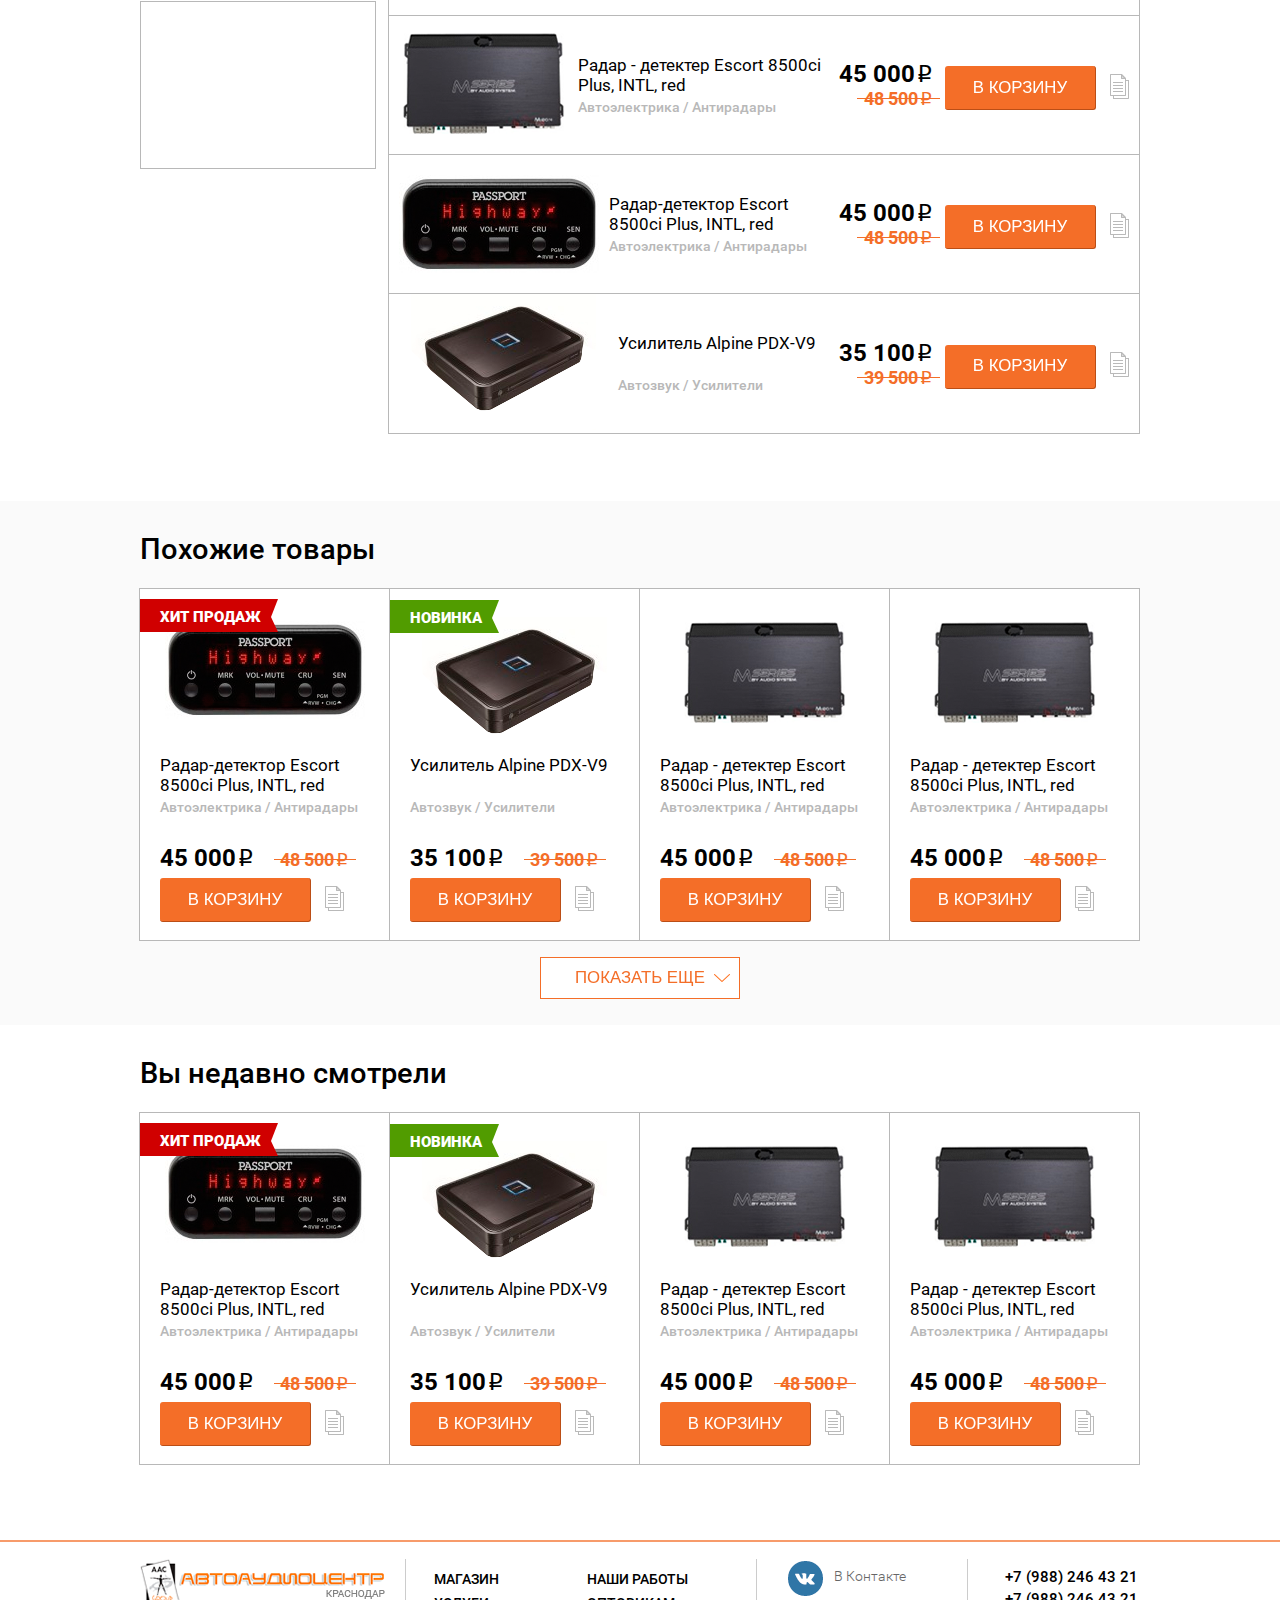
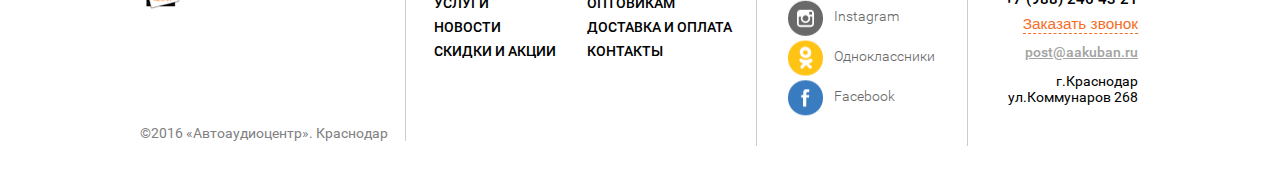
<file: product_list.html>
<!DOCTYPE html>
<html>
<head>
  <meta charset="utf-8" />
  <!--[if lt IE 9]><script src="http://html5shiv.googlecode.com/svn/trunk/html5.js"></script><![endif]-->

  <script src="http://code.jquery.com/jquery-1.9.0.js"></script>

  <title>title</title>
  <meta name="keywords" content="" />
  <meta name="description" content="" />
  <link href="./css/style.css" rel="stylesheet">
  <link href="./css/idangerous.swiper.css" rel="stylesheet">
  <link href="./css/slick.css" rel="stylesheet">
  <link href="./css/slick-theme.css" rel="stylesheet">
  <script src="./js/idangerous.swiper.min.js"></script>
  <script src="./js/app.js"></script>
  <script src="./js/slick.min.js"></script>
  <script src="./js/js.cookie.js"></script><!--это либа нужна чтоб запоминть выбранный вид шаблона в каталоге-->
  
    <!--[if lt IE 8]><link href="./css/style-ie8.css" rel="stylesheet"><![endif]-->
</head>
<body>
  <header class="header">
    <div class="wrapper">
      <div class="top-section">
        <div class="logo-block">
          <a href="/" title="logo">
            <img src="images/logo.png" alt="logo">
          </a>
        </div>
        <div class="top-right-section">
          <div class="top-components-wrapper">
            <div class="cart-components-wrapper">
              <!--start component liked-->
                <ul class="cart-liked-wrapper">
                  <li>Избранное</li>
                  <li>Товаров (0)</li>
                </ul>
              <!--end component liked-->
              
              <!--start component cart-main-->
                <ul class="cart-main-wrapper">
                  <li>Корзина</li>
                  <li>Товаров (2)</li>
                </ul>
              <!--end component cart-main-->
            </div>
            <div class="search-wrapper">
            <!--start compnent search-->  
              <input class="search-input" value="" placeholder="Найти товары">
              <input type="submit" class="search-btn" value="">
            <!--end component search-->
            </div>
          </div>
          <div class="top-right-component-wrapper">
          <!--start include area phones number-->
            <ul class="top-phones">
              <li>+7 (988) 246 43 21</li>
              <li>+7 (988) 246 43 21</li>
              <li>+7 (988) 246 43 21</li>
            </ul>
          <!--end include area phones number-->
          </div>
          <!--start component callback-->
          <button class="call-btn link-hover">Заказать звонок</button>
          <!--end component callback-->
        </div>
      </div>
    </div>
      <!--start component top menu-->
      <nav class="nav-wrraper">
        <div class="wrapper">
          <ul class="top-menu">
            <!--foreach $arResult-->
            <li class="root-menu-item">
              <a href="#" title="#" class="link-hover">магазин</a>
              <ul class="child-menu-item">
                <li>
                  <a href="#" title="#" class="link-hover">магазин2</a>
                </li>
                <li>
                  <a href="#" title="#" class="link-hover">магазин3</a>
                </li>
              </ul>
            </li>
            
            <li class="root-menu-item"> 
              <a href="#" title="#" class="link-hover">услуги</a>
            </li>
            
            <li class="root-menu-item"> 
              <a href="#" title="#" class="link-hover">новости</a>
            </li>
            
            <li class="root-menu-item"> 
              <a href="#" title="#" class="link-hover">скидки и акции</a>
            </li>
            
            <li class="root-menu-item"> 
              <a href="#" title="#" class="link-hover">наши работы</a>
            </li>
            
            <li class="root-menu-item"> 
              <a href="#" title="#" class="link-hover">оптовикам</a>
            </li>
            
            <li class="root-menu-item"> 
              <a href="#" title="#" class="link-hover">доставка и оплата</a>
            </li>
            
            <li class="root-menu-item"> 
              <a href="#" title="#" class="link-hover">контакты</a>
            </li>
            <!--end foreach-->
          </ul>
        </div>
    </nav>
 
  </header><!-- .header-->
  <main class="content">
    <div class="wrapper">
      <div class="content-left">
        <!--start component catalog-left-menu-->
          <h2 class="cat-left-menu-head">Каталог</h2>
          <ul class="cat-left-menu link-hover">
            <!--foreach $arResult-->
            <li class="root-menu-item">
              <a href="" title="">Акустика</a>
              <ul class="child-menu-item">
                <li>
                  <a href="" title="">Акустика под раздел</a>
                </li>
                <li>
                  <a href="" title="">Акустика под раздел2</a>
                </li>
              </ul>
            </li>
            <li class="root-menu-item">
              <a href="" title="">Усилители</a>
            </li>
            <li class="root-menu-item">
              <a href="" title="">Сабвуферы</a>
            </li>
            <li class="root-menu-item">
              <a href="" title="">Моноблоки</a>
            </li>
            <li class="root-menu-item">
              <a href="" title="">Аудиоресиверы</a>
            </li>
            <li class="root-menu-item">
              <a href="" title="">Навигаторы</a>
            </li>
            <li class="root-menu-item">
              <a href="" title="">Парктроники</a>
            </li>
            <li class="root-menu-item">
              <a href="" title="">Аксессуары</a>
            </li>
            <li class="root-menu-item">
              <a href="" title="">Шумоизоляция</a>
            </li>
            <li class="root-menu-item">
              <a href="" title="">Подиумы</a>
            </li>
            <!--end foreach-->
          </ul>
        <!--end component catalog-left-menu-->

        <!--start component filter-->
        <div class="filter-wrapper">
          <!--to do-->
        </div>
        <!--end component filter-->

        <!--start include area-->
        <div class="inc-block">
          <!--to do-->
        </div>
        <!--end include area-->

        <!--start include area-->
        <div class="inc-block">
          <!--to do-->
        </div>
        <!--end include area-->

        <!--start include area-->
        <div class="inc-block">
          <!--to do-->
        </div>
        <!--end include area-->
      </div>
      
      <div class="content-right">
        <!--start component bread-crumbs-->
          <ul class="bread-crumbs">
            <!--foreach $arResult-->
              <li>
                <a href="" title="" class="link-hover">Главная</a>
              </li>
              <li>
                <span>> Заголовок раздела</span>
              </li>
            <!--end foreach-->
          </ul>
        <!--end component bread-crumbs-->

      <!--start component product list (catalog page)-->
      <div class="product-list-wrapper">
        <div class="sort-block">
          <div class="sort-cell">
            <span>Сортировать по:</span>
          </div>
          <div class="sort-cell">
             <select>
              <option>Название</option>
            </select>
          </div>
          <div class="sort-cell">
            <select>
               <option>Цена</option>
             </select>
          </div>
          <div class="sort-cell">
            <select>
              <option>Популярность</option>
            </select>
          </div>
        </div>
        <div class="product-list-header">
          <h1>Заголовок раздела</h1><!--$arResult["SECTION_NAME"]-->
          <div class="template-view-select">
            <div class="view-select view-table"></div>
            <div class="view-select view-list view-selected"></div>
          </div>
        </div>
          <!--Что бы менять вид шаблона поросто js-ом добавь класс для элемента best-product-list класс list-view-style, чтобы вернуть убери этот класс-->
           <script src="./js/select_view.js"></script> <!--Я тут написал скриптик который запоминает выбранный вид, и меняет его-->
        <div class="best-product-list list-view-style" id="catalog-view">
          <!--foreach $arResult-->
          <!--для добавления бейджев добавь элементу best-product-cell классы: product-hit, product-new-->
          <div class="best-product-cell product-hit">
            <a href="#" title="#" class="best-product-pic">
              <img src="./images/radar-1.png" alt="#">
            </a>
            <div class="best-product-content">
              <a href="#" title="#" class="best-product-name" >Радар-детектор Escort 8500ci Plus, INTL, red</a>
              <div class="product-path">
               <span>Автоэлектрика / Антирадары</span>
              </div>  
            </div>        
            <div class="best-product-bottom-item">
              <ul class="best-product-price">
                <li class="best-product-cur-price">45 000<span class="rub">q</span></li>
                <li class="best-product-old-price">48 500<span class="rub">q</span></li>
              </ul>
              <div class="best-product-tocart">
                <button class="tocart-btn hvr-buzz">в корзину</button>
                <a href="#" class="best-product-ico" title="#"></a>
              </div>
            </div>
          </div>

          <div class="best-product-cell product-new">
            <a href="#" title="#" class="best-product-pic">
              <img src="./images/us-1.png" alt="#">
            </a>
            <div class="best-product-content">
              <a href="#" title="#" class="best-product-name" >Усилитель Alpine PDX-V9</a>
              <div class="product-path">
               <span>Автозвук / Усилители</span>
              </div>  
             </div>        
            <div class="best-product-bottom-item">
              <ul class="best-product-price">
                <li class="best-product-cur-price">35 100<span class="rub">q</span></li>
                <li class="best-product-old-price">39 500<span class="rub">q</span></li>
              </ul>
              <div class="best-product-tocart">
                <button class="tocart-btn hvr-buzz">в корзину</button>
                <a href="#" class="best-product-ico" title="#"></a>
              </div>
            </div>
          </div>
          
          <div class="best-product-cell">
            <a href="#" title="#" class="best-product-pic">
              <img src="./images/radar-2.png" alt="#">
            </a>
            <div class="best-product-content">
              <a href="#" title="#" class="best-product-name" >Радар - детектер Escort 8500ci Plus, INTL, red</a>
              <div class="product-path">
                <span>Автоэлектрика / Антирадары</span>
               </div> 
            </div>         
            <div class="best-product-bottom-item">
              <ul class="best-product-price">
                <li class="best-product-cur-price">45 000<span class="rub">q</span></li>
                <li class="best-product-old-price">48 500<span class="rub">q</span></li>
              </ul>
              <div class="best-product-tocart">
                <button class="tocart-btn hvr-buzz">в корзину</button>
                <a href="#" class="best-product-ico" title="#"></a>
              </div>
            </div>
          </div>
          
          <div class="best-product-cell">
            <a href="#" title="#" class="best-product-pic">
              <img src="./images/radar-2.png" alt="#">
            </a>
            <div class="best-product-content">
             <a href="#" title="#" class="best-product-name" >Радар - детектер Escort 8500ci Plus, INTL, red</a>
              <div class="product-path">
                <span>Автоэлектрика / Антирадары</span>
              </div>
            </div>         
            <div class="best-product-bottom-item">
              <ul class="best-product-price">
                <li class="best-product-cur-price">45 000<span class="rub">q</span></li>
                <li class="best-product-old-price">48 500<span class="rub">q</span></li>
              </ul>
              <div class="best-product-tocart">
                <button class="tocart-btn hvr-buzz">в корзину</button>
                <a href="#" class="best-product-ico" title="#"></a>
              </div>
            </div>
          </div>
          <div class="best-product-cell">
            <a href="#" title="#" class="best-product-pic">
              <img src="./images/radar-1.png" alt="#">
            </a>
            <div class="best-product-content">
              <a href="#" title="#" class="best-product-name" >Радар-детектор Escort 8500ci Plus, INTL, red</a>
              <div class="product-path">
               <span>Автоэлектрика / Антирадары</span>
              </div>  
            </div>        
            <div class="best-product-bottom-item">
              <ul class="best-product-price">
                <li class="best-product-cur-price">45 000<span class="rub">q</span></li>
                <li class="best-product-old-price">48 500<span class="rub">q</span></li>
              </ul>
              <div class="best-product-tocart">
                <button class="tocart-btn hvr-buzz">в корзину</button>
                <a href="#" class="best-product-ico" title="#"></a>
              </div>
            </div>
          </div>

          <div class="best-product-cell">
            <a href="#" title="#" class="best-product-pic">
              <img src="./images/us-1.png" alt="#">
            </a>
            <div class="best-product-content">
              <a href="#" title="#" class="best-product-name" >Усилитель Alpine PDX-V9</a>
              <div class="product-path">
                <span>Автозвук / Усилители</span>
              </div>  
            </div>        
            <div class="best-product-bottom-item">
              <ul class="best-product-price">
                <li class="best-product-cur-price">35 100<span class="rub">q</span></li>
                <li class="best-product-old-price">39 500<span class="rub">q</span></li>
              </ul>
              <div class="best-product-tocart">
                <button class="tocart-btn hvr-buzz">в корзину</button>
                <a href="#" class="best-product-ico" title="#"></a>
              </div>
            </div>
          </div>
          <div class="best-product-cell product-hit">
            <a href="#" title="#" class="best-product-pic">
              <img src="./images/radar-1.png" alt="#">
            </a>
            <div class="best-product-content">
              <a href="#" title="#" class="best-product-name" >Радар-детектор Escort 8500ci Plus, INTL, red</a>
              <div class="product-path">
                <span>Автоэлектрика / Антирадары</span>
              </div> 
            </div>         
            <div class="best-product-bottom-item">
              <ul class="best-product-price">
                <li class="best-product-cur-price">45 000<span class="rub">q</span></li>
                <li class="best-product-old-price">48 500<span class="rub">q</span></li>
              </ul>
              <div class="best-product-tocart">
                <button class="tocart-btn hvr-buzz">в корзину</button>
                <a href="#" class="best-product-ico" title="#"></a>
              </div>
            </div>
          </div>

          <div class="best-product-cell product-new">
            <a href="#" title="#" class="best-product-pic">
              <img src="./images/us-1.png" alt="#">
            </a>
            <div class="best-product-content">
              <a href="#" title="#" class="best-product-name" >Усилитель Alpine PDX-V9</a>
              <div class="product-path">
                <span>Автозвук / Усилители</span>
              </div>
            </div>          
            <div class="best-product-bottom-item">
              <ul class="best-product-price">
                <li class="best-product-cur-price">35 100<span class="rub">q</span></li>
                <li class="best-product-old-price">39 500<span class="rub">q</span></li>
              </ul>
              <div class="best-product-tocart">
                <button class="tocart-btn hvr-buzz">в корзину</button>
                <a href="#" class="best-product-ico" title="#"></a>
              </div>
            </div>
          </div>
          
          <div class="best-product-cell">
            <a href="#" title="#" class="best-product-pic">
              <img src="./images/radar-2.png" alt="#">
            </a>
            <div class="best-product-content">
              <a href="#" title="#" class="best-product-name" >Радар - детектер Escort 8500ci Plus, INTL, red</a>
              <div class="product-path">
                <span>Автоэлектрика / Антирадары</span>
              </div>
            </div>          
            <div class="best-product-bottom-item">
              <ul class="best-product-price">
                <li class="best-product-cur-price">45 000<span class="rub">q</span></li>
                <li class="best-product-old-price">48 500<span class="rub">q</span></li>
              </ul>
              <div class="best-product-tocart">
                <button class="tocart-btn hvr-buzz">в корзину</button>
                <a href="#" class="best-product-ico" title="#"></a>
              </div>
            </div>
          </div>
          
          <div class="best-product-cell">
            <a href="#" title="#" class="best-product-pic">
              <img src="./images/radar-2.png" alt="#">
            </a>
            <div class="best-product-content">
              <a href="#" title="#" class="best-product-name" >Радар - детектер Escort 8500ci Plus, INTL, red</a>
              <div class="product-path">
                <span>Автоэлектрика / Антирадары</span>
              </div>
            </div>          
            <div class="best-product-bottom-item">
              <ul class="best-product-price">
                <li class="best-product-cur-price">45 000<span class="rub">q</span></li>
                <li class="best-product-old-price">48 500<span class="rub">q</span></li>
              </ul>
              <div class="best-product-tocart">
                <button class="tocart-btn hvr-buzz">в корзину</button>
                <a href="#" class="best-product-ico" title="#"></a>
              </div>
            </div>
          </div>
          <div class="best-product-cell">
            <a href="#" title="#" class="best-product-pic">
              <img src="./images/radar-1.png" alt="#">
            </a>
            <div class="best-product-content">
              <a href="#" title="#" class="best-product-name" >Радар-детектор Escort 8500ci Plus, INTL, red</a>
              <div class="product-path">
                <span>Автоэлектрика / Антирадары</span>
              </div> 
            </div>         
            <div class="best-product-bottom-item">
              <ul class="best-product-price">
                <li class="best-product-cur-price">45 000<span class="rub">q</span></li>
                <li class="best-product-old-price">48 500<span class="rub">q</span></li>
              </ul>
              <div class="best-product-tocart">
                <button class="tocart-btn hvr-buzz">в корзину</button>
                <a href="#" class="best-product-ico" title="#"></a>
              </div>
            </div>
          </div>

          <div class="best-product-cell">
            <a href="#" title="#" class="best-product-pic">
              <img src="./images/us-1.png" alt="#">
            </a>
            <div class="best-product-content">
              <a href="#" title="#" class="best-product-name" >Усилитель Alpine PDX-V9</a>
              <div class="product-path">
                <span>Автозвук / Усилители</span>
              </div> 
            </div>         
            <div class="best-product-bottom-item">
              <ul class="best-product-price">
                <li class="best-product-cur-price">35 100<span class="rub">q</span></li>
                <li class="best-product-old-price">39 500<span class="rub">q</span></li>
              </ul>
              <div class="best-product-tocart">
                <button class="tocart-btn hvr-buzz">в корзину</button>
                <a href="#" class="best-product-ico" title="#"></a>
              </div>
            </div>
          </div>
        <!--end foreach-->

        <!--start pagination-->
        <div class="navigation-pages">
         <!--Разметку пагинации не верстал, тут проще стилизовать штатный компанент-->
        </div>
        <!--end pagination-->      
        </div>
      </div>
    <!--end component product list (catalog page)-->
    </div>
  </div>
  <!--start component promo-product-->
    <div class="best-product-wrapper">
      <div class="wrapper">
        <h2 class="component-header">Похожие товары</h2>
        <div class="best-product-list">
          <!--foreach $arResult-->
          <!--для добавления бейджев добавь элементу best-product-cell классы: product-hit, product-new-->
          <div class="best-product-cell product-hit">
            <a href="#" title="#" class="best-product-pic">
              <img src="./images/radar-1.png" alt="#">
            </a>
            <a href="#" title="#" class="best-product-name" >Радар-детектор Escort 8500ci Plus, INTL, red</a>
            <div class="product-path">
              <span>Автоэлектрика / Антирадары</span>
            </div>          
            <div class="best-product-bottom-item">
              <ul class="best-product-price">
                <li class="best-product-cur-price">45 000<span class="rub">q</span></li>
                <li class="best-product-old-price">48 500<span class="rub">q</span></li>
              </ul>
              <div class="best-product-tocart">
                <button class="tocart-btn hvr-buzz">в корзину</button>
                <a href="#" class="best-product-ico" title="#"></a>
              </div>
            </div>
          </div>

          <div class="best-product-cell product-new">
            <a href="#" title="#" class="best-product-pic">
              <img src="./images/us-1.png" alt="#">
            </a>
            <a href="#" title="#" class="best-product-name" >Усилитель Alpine PDX-V9</a>
            <div class="product-path">
              <span>Автозвук / Усилители</span>
            </div>          
            <div class="best-product-bottom-item">
              <ul class="best-product-price">
                <li class="best-product-cur-price">35 100<span class="rub">q</span></li>
                <li class="best-product-old-price">39 500<span class="rub">q</span></li>
              </ul>
              <div class="best-product-tocart">
                <button class="tocart-btn hvr-buzz">в корзину</button>
                <a href="#" class="best-product-ico" title="#"></a>
              </div>
            </div>
          </div>
          
          <div class="best-product-cell">
            <a href="#" title="#" class="best-product-pic">
              <img src="./images/radar-2.png" alt="#">
            </a>

            <a href="#" title="#" class="best-product-name" >Радар - детектер Escort 8500ci Plus, INTL, red</a>
            <div class="product-path">
              <span>Автоэлектрика / Антирадары</span>
            </div>          
            <div class="best-product-bottom-item">
              <ul class="best-product-price">
                <li class="best-product-cur-price">45 000<span class="rub">q</span></li>
                <li class="best-product-old-price">48 500<span class="rub">q</span></li>
              </ul>
              <div class="best-product-tocart">
                <button class="tocart-btn hvr-buzz">в корзину</button>
                <a href="#" class="best-product-ico" title="#"></a>
              </div>
            </div>
          </div>
          
          <div class="best-product-cell">
            <a href="#" title="#" class="best-product-pic">
              <img src="./images/radar-2.png" alt="#">
            </a>
            <a href="#" title="#" class="best-product-name" >Радар - детектер Escort 8500ci Plus, INTL, red</a>
            <div class="product-path">
              <span>Автоэлектрика / Антирадары</span>
            </div>          
            <div class="best-product-bottom-item">
              <ul class="best-product-price">
                <li class="best-product-cur-price">45 000<span class="rub">q</span></li>
                <li class="best-product-old-price">48 500<span class="rub">q</span></li>
              </ul>
              <div class="best-product-tocart">
                <button class="tocart-btn hvr-buzz">в корзину</button>
                <a href="#" class="best-product-ico" title="#"></a>
              </div>
            </div>
          </div>
          <!--end foreach-->
        </div>
        <div class="ajax-btn-wrapper">
          <button class="ajax-load-more-btn hvr-bounce-to-bottom">
            показать еще
          </button>
        </div>
      </div>
    </div>
    <!--end component promo product-->

  <!--start component see-product-->
    <div class="best-product-wrapper see-product">
      <div class="wrapper">
        <h2 class="component-header">Вы недавно смотрели</h2>
        <div class="best-product-list">
          <!--foreach $arResult-->
          <!--для добавления бейджев добавь элементу best-product-cell классы: product-hit, product-new-->
          <div class="best-product-cell product-hit">
            <a href="#" title="#" class="best-product-pic">
              <img src="./images/radar-1.png" alt="#">
            </a>
            <a href="#" title="#" class="best-product-name" >Радар-детектор Escort 8500ci Plus, INTL, red</a>
            <div class="product-path">
              <span>Автоэлектрика / Антирадары</span>
            </div>          
            <div class="best-product-bottom-item">
              <ul class="best-product-price">
                <li class="best-product-cur-price">45 000<span class="rub">q</span></li>
                <li class="best-product-old-price">48 500<span class="rub">q</span></li>
              </ul>
              <div class="best-product-tocart">
                <button class="tocart-btn hvr-buzz">в корзину</button>
                <a href="#" class="best-product-ico" title="#"></a>
              </div>
            </div>
          </div>

          <div class="best-product-cell product-new">
            <a href="#" title="#" class="best-product-pic">
              <img src="./images/us-1.png" alt="#">
            </a>
            <a href="#" title="#" class="best-product-name" >Усилитель Alpine PDX-V9</a>
            <div class="product-path">
              <span>Автозвук / Усилители</span>
            </div>          
            <div class="best-product-bottom-item">
              <ul class="best-product-price">
                <li class="best-product-cur-price">35 100<span class="rub">q</span></li>
                <li class="best-product-old-price">39 500<span class="rub">q</span></li>
              </ul>
              <div class="best-product-tocart">
                <button class="tocart-btn hvr-buzz">в корзину</button>
                <a href="#" class="best-product-ico" title="#"></a>
              </div>
            </div>
          </div>
          
          <div class="best-product-cell">
            <a href="#" title="#" class="best-product-pic">
              <img src="./images/radar-2.png" alt="#">
            </a>

            <a href="#" title="#" class="best-product-name" >Радар - детектер Escort 8500ci Plus, INTL, red</a>
            <div class="product-path">
              <span>Автоэлектрика / Антирадары</span>
            </div>          
            <div class="best-product-bottom-item">
              <ul class="best-product-price">
                <li class="best-product-cur-price">45 000<span class="rub">q</span></li>
                <li class="best-product-old-price">48 500<span class="rub">q</span></li>
              </ul>
              <div class="best-product-tocart">
                <button class="tocart-btn hvr-buzz">в корзину</button>
                <a href="#" class="best-product-ico" title="#"></a>
              </div>
            </div>
          </div>
          
          <div class="best-product-cell">
            <a href="#" title="#" class="best-product-pic">
              <img src="./images/radar-2.png" alt="#">
            </a>
            <a href="#" title="#" class="best-product-name" >Радар - детектер Escort 8500ci Plus, INTL, red</a>
            <div class="product-path">
              <span>Автоэлектрика / Антирадары</span>
            </div>          
            <div class="best-product-bottom-item">
              <ul class="best-product-price">
                <li class="best-product-cur-price">45 000<span class="rub">q</span></li>
                <li class="best-product-old-price">48 500<span class="rub">q</span></li>
              </ul>
              <div class="best-product-tocart">
                <button class="tocart-btn hvr-buzz">в корзину</button>
                <a href="#" class="best-product-ico" title="#"></a>
              </div>
            </div>
          </div>
          <!--end foreach-->
        </div>
      </div>
    </div>
    <!--end component see product-->
  <div class="push"><!--hack push footer to bottom don't delete--></div>
  </main><!-- .content -->


  <footer class="footer-wrapper">
    <div class="footer wrapper">
      <div class="footer-row">
        <div class="footer-logo-section footer-cell">
          <a href="/" title="logo"><img src="./images/bottom-logo.png" alt="logo"></a>
          <div class="coop">©2016 «Автоаудиоцентр». Краснодар</div>
        </div>
        <div class="bottom-menu-section footer-cell">
          <!--start component bottom menu-->
            <div class="bottom-menu link-hover">
              <!--foreach $arResult-->
              <ul>
                <li><a href="#" title="#">магазин</a></li>
                <li><a href="#" title="#">услуги</a></li>
                <li><a href="#" title="#">новости</a></li>
                <li><a href="#" title="#">скидки и акции</a></li>
              </ul>
              <ul>
                <li><a href="#" title="#">наши работы</a></li>
                <li><a href="#" title="#">оптовикам</a></li>
                <li><a href="#" title="#">доставка и оплата</a></li>
                <li><a href="#" title="#">контакты</a></li>
              </ul>
              <!--end foreach-->
            </div>
          <!--end component bottom menu-->
        </div>
        <div class="social-widget-section footer-cell">
          <!--start include area social icon-->
          <ul class="social-ico">
            <li>
            <a href="#">
              <span class="vk-ico"></span>
              <span class="soc-link">В Контакте</span>
              </a>
            </li>
            <li>
              <a href="#">
                <span class="inst-ico"></span>
                <span class="soc-link">Instagram</span>
              </a>
            </li>
            <li>
              <a href="#">
                <span class="ok-ico"></span>
                <span class="soc-link">Одноклассники</span>
              </a>
            </li>
            <li>
              <a href="#">
                <span class="fs-ico"></span>
                <span class="soc-link">Facebook</span>
              </a>
            </li>
          </ul>
          <!--end include area social icon-->
        </div>
        <div class="botton-phone-section footer-cell">
          <!--start include area phones number-->
            <ul class="top-phones">
              <li>+7 (988) 246 43 21</li>
              <li>+7 (988) 246 43 21</li>
            </ul>
          <!--end include area phones number-->

          <!--start component callback-->
          <button class="call-btn link-hover">Заказать звонок</button>
          <!--end component callback-->
          <a href="mailto:post@aakuban.ru" class="mailto-link" title="post@aakuban.ru">post@aakuban.ru</a>
          <span>г.Краснодар ул.Коммунаров 268</span>
        </div>
      </div>
    </div>
  </footer><!-- .footer -->
</body>
</html>
</file>
<file: css/style-ie8.css>
.top-menu .root-menu-item {
  display: inline;
  float: left;
  padding-top: 15px;
  height: 33px;
}
.call-btn{
  background-color:#fff;
  clear: both;

}
.cart-main-wrapper{
  background-image: url("../images/cart-ico.png");
  background-repeat: no-repeat;
  background-position: left center;
}
.cart-main-wrapper {
  padding-left: 20px;
}
.cart-liked-wrapper {
  background-image: url("../images/liked-ico.png");
  background-repeat: no-repeat;
  background-position: left center;
}
.search-btn {
  background-image: url("../images/search-ico.png");
  background-repeat: no-repeat;
  background-position: center center;
  background-color: #fff;
  margin-top: 20px;
}

.link-list > ul li {
    display: inline;
    float: left;
    width: 30.1%;

}

.link-list > ul li span{
  line-height: 2.4em;

}
.hvr-bounce-to-bottom:before {
  background-color: #fff;
}
.hvr-bounce-to-bottom:hover{
  color: #f46e28;
  background-color: #fff; 
}
.cat-product-cell{
  height: 200px;

}
.see-detail{
  color: #f46e28;
}
.see-detail.hvr-bounce-to-bottom:hover, .ajax-load-more-btn:hover{
  color: #d44e08;

  
}
.cat-product-pic{
  padding-top: 50px;
}
.cat-product-cell:nth-child(2n+1) {
    padding-top: 0px
}
.cat-product-cell:first-child {
    padding-top: 0px;
}
.cat-product-cell .cat-product-name {
    padding-bottom: 15px;
    padding-top: 15px;
    position: absolute;
    top: 0;
    border:none;
    
}
.nav-wrapper{
  clear: both;
}
.top-section{
  height: 109px;
}
.cart-product-row a{
  text-decoration: none;
}
.official-rep > span{
  line-height: 4em;
}
.official-rep{
  clear: both;
}
.swiper-container{
  z-index:-1 ;
}
.main-slider{
  z-index: 1;
}
.top-menu{
  z-index: 1;
}
.slider-tools{
  z-index: 2;
}
.best-product-bottom-item{
  left: 10px;
}
.best-product-ico {
    background: #fff url("../images/liked-product-ico.png") no-repeat scroll 0 0;
}
.best-product-price li{
  float: left;
}
.best-product-old-price  {
  background-image: url('../images/bg-line.png');
  background-position: center center;
  background-repeat: repeat-x;
}
.best-product-tocart{
  clear: both;
}

.slick-list {
  z-index: -1;
}
.best-product-cur-price .rub, .best-product-old-price .rub {
  line-height: 1em;
  
}
.news-promo-cell{
  width: 32%;
}
.see-detail:hover{
  background-color: #f46e28;
  color: #fff;
}
.bottom-menu > ul{
  float: left;
}
.sort-block .sort-cell>select{
  display: block;
}
.sort-block .sort-cell{
  float: left;

}
.sort-block .sort-cell:first-child{
  width: 142px;
}
.sort-block .sort-cell:first-child{
  line-height: 2.1em;
}
.sort-block .sort-cell  select{
  width: 180px;
}
.select-wrapper{
  border:none;
}
</file>
<file: css/fotorama.css>
/*!
 * Fotorama 4.6.4 | http://fotorama.io/license/
 */
.fotorama__arr:focus:after,.fotorama__fullscreen-icon:focus:after,.fotorama__html,.fotorama__img,.fotorama__nav__frame:focus .fotorama__dot:after,.fotorama__nav__frame:focus .fotorama__thumb:after,.fotorama__stage__frame,.fotorama__stage__shaft,.fotorama__video iframe{position:absolute;width:100%;height:100%;top:0;right:0;left:0;bottom:0}.fotorama--fullscreen,.fotorama__img{max-width:99999px!important;max-height:99999px!important;min-width:0!important;min-height:0!important;border-radius:0!important;box-shadow:none!important;padding:0!important}.fotorama__wrap .fotorama__grab{cursor:move;cursor:-webkit-grab;cursor:-o-grab;cursor:-ms-grab;cursor:grab}.fotorama__grabbing *{cursor:move;cursor:-webkit-grabbing;cursor:-o-grabbing;cursor:-ms-grabbing;cursor:grabbing}.fotorama__spinner{position:absolute!important;top:50%!important;left:50%!important}.fotorama__wrap--css3 .fotorama__arr,.fotorama__wrap--css3 .fotorama__fullscreen-icon,.fotorama__wrap--css3 .fotorama__nav__shaft,.fotorama__wrap--css3 .fotorama__stage__shaft,.fotorama__wrap--css3 .fotorama__thumb-border,.fotorama__wrap--css3 .fotorama__video-close,.fotorama__wrap--css3 .fotorama__video-play{-webkit-transform:translate3d(0,0,0);transform:translate3d(0,0,0)}.fotorama__caption,.fotorama__nav:after,.fotorama__nav:before,.fotorama__stage:after,.fotorama__stage:before,.fotorama__wrap--css3 .fotorama__html,.fotorama__wrap--css3 .fotorama__nav,.fotorama__wrap--css3 .fotorama__spinner,.fotorama__wrap--css3 .fotorama__stage,.fotorama__wrap--css3 .fotorama__stage .fotorama__img,.fotorama__wrap--css3 .fotorama__stage__frame{-webkit-transform:translateZ(0);transform:translateZ(0)}.fotorama__arr:focus,.fotorama__fullscreen-icon:focus,.fotorama__nav__frame{outline:0}.fotorama__arr:focus:after,.fotorama__fullscreen-icon:focus:after,.fotorama__nav__frame:focus .fotorama__dot:after,.fotorama__nav__frame:focus .fotorama__thumb:after{content:'';border-radius:inherit;background-color:rgba(0,175,234,.5)}.fotorama__wrap--video .fotorama__stage,.fotorama__wrap--video .fotorama__stage__frame--video,.fotorama__wrap--video .fotorama__stage__frame--video .fotorama__html,.fotorama__wrap--video .fotorama__stage__frame--video .fotorama__img,.fotorama__wrap--video .fotorama__stage__shaft{-webkit-transform:none!important;transform:none!important}.fotorama__wrap--css3 .fotorama__nav__shaft,.fotorama__wrap--css3 .fotorama__stage__shaft,.fotorama__wrap--css3 .fotorama__thumb-border{transition-property:-webkit-transform,width;transition-property:transform,width;transition-timing-function:cubic-bezier(0.1,0,.25,1);transition-duration:0ms}.fotorama__arr,.fotorama__fullscreen-icon,.fotorama__no-select,.fotorama__video-close,.fotorama__video-play,.fotorama__wrap{-webkit-user-select:none;-moz-user-select:none;-ms-user-select:none;user-select:none}.fotorama__select{-webkit-user-select:text;-moz-user-select:text;-ms-user-select:text;user-select:text}.fotorama__nav,.fotorama__nav__frame{margin:auto;padding:0}.fotorama__caption__wrap,.fotorama__nav__frame,.fotorama__nav__shaft{-moz-box-orient:vertical;display:inline-block;vertical-align:middle;*display:inline;*zoom:1}.fotorama__nav__frame,.fotorama__thumb-border{box-sizing:content-box}.fotorama__caption__wrap{box-sizing:border-box}.fotorama--hidden,.fotorama__load{position:absolute;left:-99999px;top:-99999px;z-index:-1}.fotorama__arr,.fotorama__fullscreen-icon,.fotorama__nav,.fotorama__nav__frame,.fotorama__nav__shaft,.fotorama__stage__frame,.fotorama__stage__shaft,.fotorama__video-close,.fotorama__video-play{-webkit-tap-highlight-color:transparent}.fotorama__arr,.fotorama__fullscreen-icon,.fotorama__video-close,.fotorama__video-play{background:url(../images/fotorama.png) no-repeat}@media (-webkit-min-device-pixel-ratio:1.5),(min-resolution:2dppx){.fotorama__arr,.fotorama__fullscreen-icon,.fotorama__video-close,.fotorama__video-play{background:url(../images/fotorama@2x.png) 0 0/96px 160px no-repeat}}.fotorama__thumb{background-color:#7f7f7f;background-color:rgba(127,127,127,.2)}@media print{.fotorama__arr,.fotorama__fullscreen-icon,.fotorama__thumb-border,.fotorama__video-close,.fotorama__video-play{background:none!important}}.fotorama{min-width:1px;overflow:hidden}.fotorama:not(.fotorama--unobtrusive)>*:not(:first-child){display:none}.fullscreen{width:100%!important;height:100%!important;max-width:100%!important;max-height:100%!important;margin:0!important;padding:0!important;overflow:hidden!important;background:#000}.fotorama--fullscreen{position:absolute!important;top:0!important;left:0!important;right:0!important;bottom:0!important;float:none!important;z-index:2147483647!important;background:#000;width:100%!important;height:100%!important;margin:0!important}.fotorama--fullscreen .fotorama__nav,.fotorama--fullscreen .fotorama__stage{background:#000}.fotorama__wrap{-webkit-text-size-adjust:100%;position:relative;direction:ltr;z-index:0}.fotorama__wrap--rtl .fotorama__stage__frame{direction:rtl}.fotorama__nav,.fotorama__stage{overflow:hidden;position:relative;max-width:100%}.fotorama__wrap--pan-y{-ms-touch-action:pan-y}.fotorama__wrap .fotorama__pointer{cursor:pointer}.fotorama__wrap--slide .fotorama__stage__frame{opacity:1!important}.fotorama__stage__frame{overflow:hidden}.fotorama__stage__frame.fotorama__active{z-index:8}.fotorama__wrap--fade .fotorama__stage__frame{display:none}.fotorama__wrap--fade .fotorama__fade-front,.fotorama__wrap--fade .fotorama__fade-rear,.fotorama__wrap--fade .fotorama__stage__frame.fotorama__active{display:block;left:0;top:0}.fotorama__wrap--fade .fotorama__fade-front{z-index:8}.fotorama__wrap--fade .fotorama__fade-rear{z-index:7}.fotorama__wrap--fade .fotorama__fade-rear.fotorama__active{z-index:9}.fotorama__wrap--fade .fotorama__stage .fotorama__shadow{display:none}.fotorama__img{-ms-filter:"alpha(Opacity=0)";filter:alpha(opacity=0);opacity:0;border:none!important}.fotorama__error .fotorama__img,.fotorama__loaded .fotorama__img{-ms-filter:"alpha(Opacity=100)";filter:alpha(opacity=100);opacity:1}.fotorama--fullscreen .fotorama__loaded--full .fotorama__img,.fotorama__img--full{display:none}.fotorama--fullscreen .fotorama__loaded--full .fotorama__img--full{display:block}.fotorama__wrap--only-active .fotorama__nav,.fotorama__wrap--only-active .fotorama__stage{max-width:99999px!important}.fotorama__wrap--only-active .fotorama__stage__frame{visibility:hidden}.fotorama__wrap--only-active .fotorama__stage__frame.fotorama__active{visibility:visible}.fotorama__nav{font-size:0;line-height:0;text-align:center;display:none;white-space:nowrap;z-index:5}.fotorama__nav__shaft{position:relative;left:0;top:0;text-align:left}.fotorama__nav__frame{position:relative;cursor:pointer}.fotorama__nav--dots{display:block}.fotorama__nav--dots .fotorama__nav__frame{width:18px;height:30px}.fotorama__nav--dots .fotorama__nav__frame--thumb,.fotorama__nav--dots .fotorama__thumb-border{display:none}.fotorama__nav--thumbs{display:block}.fotorama__nav--thumbs .fotorama__nav__frame{padding-left:0!important}.fotorama__nav--thumbs .fotorama__nav__frame:last-child{padding-right:0!important}.fotorama__nav--thumbs .fotorama__nav__frame--dot{display:none}.fotorama__dot{display:block;width:4px;height:4px;position:relative;top:12px;left:6px;border-radius:6px;border:1px solid #7f7f7f}.fotorama__nav__frame:focus .fotorama__dot:after{padding:1px;top:-1px;left:-1px}.fotorama__nav__frame.fotorama__active .fotorama__dot{width:0;height:0;border-width:3px}.fotorama__nav__frame.fotorama__active .fotorama__dot:after{padding:3px;top:-3px;left:-3px}.fotorama__thumb{overflow:hidden;position:relative;width:100%;height:100%}.fotorama__nav__frame:focus .fotorama__thumb{z-index:2}.fotorama__thumb-border{position:absolute;z-index:9;top:0;left:0;border-style:solid;border-color:#00afea;background-image:linear-gradient(to bottom right,rgba(255,255,255,.25),rgba(64,64,64,.1))}.fotorama__caption{position:absolute;z-index:12;bottom:0;left:0;right:0;font-family:'Helvetica Neue',Arial,sans-serif;font-size:14px;line-height:1.5;color:#000}.fotorama__caption a{text-decoration:none;color:#000;border-bottom:1px solid;border-color:rgba(0,0,0,.5)}.fotorama__caption a:hover{color:#333;border-color:rgba(51,51,51,.5)}.fotorama__wrap--rtl .fotorama__caption{left:auto;right:0}.fotorama__wrap--no-captions .fotorama__caption,.fotorama__wrap--video .fotorama__caption{display:none}.fotorama__caption__wrap{background-color:#fff;background-color:rgba(255,255,255,.9);padding:5px 10px}@-webkit-keyframes spinner{0%{-webkit-transform:rotate(0);transform:rotate(0)}100%{-webkit-transform:rotate(360deg);transform:rotate(360deg)}}@keyframes spinner{0%{-webkit-transform:rotate(0);transform:rotate(0)}100%{-webkit-transform:rotate(360deg);transform:rotate(360deg)}}.fotorama__wrap--css3 .fotorama__spinner{-webkit-animation:spinner 24s infinite linear;animation:spinner 24s infinite linear}.fotorama__wrap--css3 .fotorama__html,.fotorama__wrap--css3 .fotorama__stage .fotorama__img{transition-property:opacity;transition-timing-function:linear;transition-duration:.3s}.fotorama__wrap--video .fotorama__stage__frame--video .fotorama__html,.fotorama__wrap--video .fotorama__stage__frame--video .fotorama__img{-ms-filter:"alpha(Opacity=0)";filter:alpha(opacity=0);opacity:0}.fotorama__select{cursor:auto}.fotorama__video{top:32px;right:0;bottom:0;left:0;position:absolute;z-index:10}@-moz-document url-prefix(){.fotorama__active{box-shadow:0 0 0 transparent}}.fotorama__arr,.fotorama__fullscreen-icon,.fotorama__video-close,.fotorama__video-play{position:absolute;z-index:11;cursor:pointer}.fotorama__arr{position:absolute;width:32px;height:32px;top:50%;margin-top:-16px}.fotorama__arr--prev{left:2px;background-position:0 0}.fotorama__arr--next{right:2px;background-position:-32px 0}.fotorama__arr--disabled{pointer-events:none;cursor:default;*display:none;opacity:.1}.fotorama__fullscreen-icon{width:32px;height:32px;top:2px;right:2px;background-position:0 -32px;z-index:20}.fotorama__arr:focus,.fotorama__fullscreen-icon:focus{border-radius:50%}.fotorama--fullscreen .fotorama__fullscreen-icon{background-position:-32px -32px}.fotorama__video-play{width:96px;height:96px;left:50%;top:50%;margin-left:-48px;margin-top:-48px;background-position:0 -64px;opacity:0}.fotorama__wrap--css2 .fotorama__video-play,.fotorama__wrap--video .fotorama__stage .fotorama__video-play{display:none}.fotorama__error .fotorama__video-play,.fotorama__loaded .fotorama__video-play,.fotorama__nav__frame .fotorama__video-play{opacity:1;display:block}.fotorama__nav__frame .fotorama__video-play{width:32px;height:32px;margin-left:-16px;margin-top:-16px;background-position:-64px -32px}.fotorama__video-close{width:32px;height:32px;top:0;right:0;background-position:-64px 0;z-index:20;opacity:0}.fotorama__wrap--css2 .fotorama__video-close{display:none}.fotorama__wrap--css3 .fotorama__video-close{-webkit-transform:translate3d(32px,-32px,0);transform:translate3d(32px,-32px,0)}.fotorama__wrap--video .fotorama__video-close{display:block;opacity:1}.fotorama__wrap--css3.fotorama__wrap--video .fotorama__video-close{-webkit-transform:translate3d(0,0,0);transform:translate3d(0,0,0)}.fotorama__wrap--no-controls.fotorama__wrap--toggle-arrows .fotorama__arr,.fotorama__wrap--no-controls.fotorama__wrap--toggle-arrows .fotorama__fullscreen-icon{opacity:0}.fotorama__wrap--no-controls.fotorama__wrap--toggle-arrows .fotorama__arr:focus,.fotorama__wrap--no-controls.fotorama__wrap--toggle-arrows .fotorama__fullscreen-icon:focus{opacity:1}.fotorama__wrap--video .fotorama__arr,.fotorama__wrap--video .fotorama__fullscreen-icon{opacity:0!important}.fotorama__wrap--css2.fotorama__wrap--no-controls.fotorama__wrap--toggle-arrows .fotorama__arr,.fotorama__wrap--css2.fotorama__wrap--no-controls.fotorama__wrap--toggle-arrows .fotorama__fullscreen-icon{display:none}.fotorama__wrap--css2.fotorama__wrap--no-controls.fotorama__wrap--toggle-arrows .fotorama__arr:focus,.fotorama__wrap--css2.fotorama__wrap--no-controls.fotorama__wrap--toggle-arrows .fotorama__fullscreen-icon:focus{display:block}.fotorama__wrap--css2.fotorama__wrap--video .fotorama__arr,.fotorama__wrap--css2.fotorama__wrap--video .fotorama__fullscreen-icon{display:none!important}.fotorama__wrap--css3.fotorama__wrap--no-controls.fotorama__wrap--slide.fotorama__wrap--toggle-arrows .fotorama__fullscreen-icon:not(:focus){-webkit-transform:translate3d(32px,-32px,0);transform:translate3d(32px,-32px,0)}.fotorama__wrap--css3.fotorama__wrap--no-controls.fotorama__wrap--slide.fotorama__wrap--toggle-arrows .fotorama__arr--prev:not(:focus){-webkit-transform:translate3d(-48px,0,0);transform:translate3d(-48px,0,0)}.fotorama__wrap--css3.fotorama__wrap--no-controls.fotorama__wrap--slide.fotorama__wrap--toggle-arrows .fotorama__arr--next:not(:focus){-webkit-transform:translate3d(48px,0,0);transform:translate3d(48px,0,0)}.fotorama__wrap--css3.fotorama__wrap--video .fotorama__fullscreen-icon{-webkit-transform:translate3d(32px,-32px,0)!important;transform:translate3d(32px,-32px,0)!important}.fotorama__wrap--css3.fotorama__wrap--video .fotorama__arr--prev{-webkit-transform:translate3d(-48px,0,0)!important;transform:translate3d(-48px,0,0)!important}.fotorama__wrap--css3.fotorama__wrap--video .fotorama__arr--next{-webkit-transform:translate3d(48px,0,0)!important;transform:translate3d(48px,0,0)!important}.fotorama__wrap--css3 .fotorama__arr:not(:focus),.fotorama__wrap--css3 .fotorama__fullscreen-icon:not(:focus),.fotorama__wrap--css3 .fotorama__video-close:not(:focus),.fotorama__wrap--css3 .fotorama__video-play:not(:focus){transition-property:-webkit-transform,opacity;transition-property:transform,opacity;transition-duration:.3s}.fotorama__nav:after,.fotorama__nav:before,.fotorama__stage:after,.fotorama__stage:before{content:"";display:block;position:absolute;text-decoration:none;top:0;bottom:0;width:10px;height:auto;z-index:10;pointer-events:none;background-repeat:no-repeat;background-size:1px 100%,5px 100%}.fotorama__nav:before,.fotorama__stage:before{background-image:linear-gradient(transparent,rgba(0,0,0,.2) 25%,rgba(0,0,0,.3) 75%,transparent),radial-gradient(farthest-side at 0 50%,rgba(0,0,0,.4),transparent);background-position:0 0,0 0;left:-10px}.fotorama__nav.fotorama__shadows--left:before,.fotorama__stage.fotorama__shadows--left:before{left:0}.fotorama__nav:after,.fotorama__stage:after{background-image:linear-gradient(transparent,rgba(0,0,0,.2) 25%,rgba(0,0,0,.3) 75%,transparent),radial-gradient(farthest-side at 100% 50%,rgba(0,0,0,.4),transparent);background-position:100% 0,100% 0;right:-10px}.fotorama__nav.fotorama__shadows--right:after,.fotorama__stage.fotorama__shadows--right:after{right:0}.fotorama--fullscreen .fotorama__nav:after,.fotorama--fullscreen .fotorama__nav:before,.fotorama--fullscreen .fotorama__stage:after,.fotorama--fullscreen .fotorama__stage:before,.fotorama__wrap--fade .fotorama__stage:after,.fotorama__wrap--fade .fotorama__stage:before,.fotorama__wrap--no-shadows .fotorama__nav:after,.fotorama__wrap--no-shadows .fotorama__nav:before,.fotorama__wrap--no-shadows .fotorama__stage:after,.fotorama__wrap--no-shadows .fotorama__stage:before{display:none}
.fotorama__nav, .fotorama__stage {
    max-width: 99%;
    overflow: hidden;
    position: relative;
}
.fotorama__stage {
    border: 1px solid #ccc;
}

.fotorama {
    min-width: 1px;
    overflow: hidden;
}

.fotorama__thumb {
    border: 1px solid #ccc;
    height: 99%;
    overflow: hidden;
    position: relative;
    width: 99%;
}
</file>
<file: css/style.css>
/* Eric Meyer's CSS Reset */
html, body, div, span, applet, object, iframe,
h1, h2, h3, h4, h5, h6, p, blockquote, pre,
a, abbr, acronym, address, big, cite, code,
del, dfn, em, img, ins, kbd, q, s, samp,
small, strike, strong, sub, sup, tt, var,
b, u, i, center,
dl, dt, dd, ol, ul, li,
fieldset, form, label, legend,
table, caption, tbody, tfoot, thead, tr, th, td,
article, aside, canvas, details, embed,
figure, figcaption, footer, header, hgroup,
menu, nav, output, ruby, section, summary,
time, mark, audio, video {
  margin: 0;
  padding: 0;
  border: 0;
  font-size: 100%;
  font: inherit;
  vertical-align: baseline;
}
/* HTML5 display-role reset for older browsers */
article, aside, details, figcaption, figure,
footer, header, hgroup, menu, nav, section {
  display: block;
}
/* BEGIN Thin */
@font-face {
  font-family: Roboto;
  src: url("../fonts/Thin/Roboto-Thin.woff2?v=1.1.0") format("woff2"), url("/fonts/Thin/Roboto-Thin.woff?v=1.1.0") format("woff"), url("/fonts/Thin/Roboto-Thin.ttf?v=1.1.0") format("truetype");
  font-weight: 100;
  font-style: normal; }
/* END Thin */
/* BEGIN Thin Italic */
@font-face {
  font-family: Roboto;
  src: url("../fonts/ThinItalic/Roboto-ThinItalic.woff2?v=1.1.0") format("woff2"), url("/fonts/ThinItalic/Roboto-ThinItalic.woff?v=1.1.0") format("woff"), url("/fonts/ThinItalic/Roboto-ThinItalic.ttf?v=1.1.0") format("truetype");
  font-weight: 100;
  font-style: italic; }
/* END Thin Italic */
/* BEGIN Light */
@font-face {
  font-family: Roboto;
  src: url("../fonts/Light/Roboto-Light.woff2?v=1.1.0") format("woff2"), url("/fonts/Light/Roboto-Light.woff?v=1.1.0") format("woff"), url("/fonts/Light/Roboto-Light.ttf?v=1.1.0") format("truetype");
  font-weight: 300;
  font-style: normal; }
/* END Light */
/* BEGIN Light Italic */
@font-face {
  font-family: Roboto;
  src: url("../fonts/LightItalic/Roboto-LightItalic.woff2?v=1.1.0") format("woff2"), url("/fonts/LightItalic/Roboto-LightItalic.woff?v=1.1.0") format("woff"), url("/fonts/LightItalic/Roboto-LightItalic.ttf?v=1.1.0") format("truetype");
  font-weight: 300;
  font-style: italic; }
/* END Light Italic */
/* BEGIN Regular */
@font-face {
  font-family: Roboto;
  src: url("../fonts/Regular/Roboto-Regular.woff2?v=1.1.0") format("woff2"), url("/fonts/Regular/Roboto-Regular.woff?v=1.1.0") format("woff"), url("/fonts/Regular/Roboto-Regular.ttf?v=1.1.0") format("truetype");
  font-weight: 400;
  font-style: normal; }
@font-face {
  font-family: Roboto;
  src: url("../fonts/Regular/Roboto-Regular.woff2?v=1.1.0") format("woff2"), url("/fonts/Regular/Roboto-Regular.woff?v=1.1.0") format("woff"), url("/fonts/Regular/Roboto-Regular.ttf?v=1.1.0") format("truetype");
  font-weight: normal;
  font-style: normal; }
/* END Regular */
/* BEGIN Italic */
@font-face {
  font-family: Roboto;
  src: url("..fonts/Italic/Roboto-Italic.woff2?v=1.1.0") format("woff2"), url("/fonts/Italic/Roboto-Italic.woff?v=1.1.0") format("woff"), url("/fonts/Italic/Roboto-Italic.ttf?v=1.1.0") format("truetype");
  font-weight: 400;
  font-style: italic; }
@font-face {
  font-family: Roboto;
  src: url("../fonts/Italic/Roboto-Italic.woff2?v=1.1.0") format("woff2"), url("/fonts/Italic/Roboto-Italic.woff?v=1.1.0") format("woff"), url("/fonts/Italic/Roboto-Italic.ttf?v=1.1.0") format("truetype");
  font-weight: normal;
  font-style: italic; }
/* END Italic */
/* BEGIN Medium */
@font-face {
  font-family: Roboto;
  src: url("../fonts/Medium/Roboto-Medium.woff2?v=1.1.0") format("woff2"), url("/fonts/Medium/Roboto-Medium.woff?v=1.1.0") format("woff"), url("/fonts/Medium/Roboto-Medium.ttf?v=1.1.0") format("truetype");
  font-weight: 500;
  font-style: normal; }
/* END Medium */
/* BEGIN Medium Italic */
@font-face {
  font-family: Roboto;
  src: url("../fonts/MediumItalic/Roboto-MediumItalic.woff2?v=1.1.0") format("woff2"), url("/fonts/MediumItalic/Roboto-MediumItalic.woff?v=1.1.0") format("woff"), url("/fonts/MediumItalic/Roboto-MediumItalic.ttf?v=1.1.0") format("truetype");
  font-weight: 500;
  font-style: italic; }
/* END Medium Italic */
/* BEGIN Bold */
@font-face {
  font-family: Roboto;
  src: url("../fonts/Bold/Roboto-Bold.woff2?v=1.1.0") format("woff2"), url("/fonts/Bold/Roboto-Bold.woff?v=1.1.0") format("woff"), url("/fonts/Bold/Roboto-Bold.ttf?v=1.1.0") format("truetype");
  font-weight: 700;
  font-style: normal; }
@font-face {
  font-family: Roboto;
  src: url("../fonts/Bold/Roboto-Bold.woff2?v=1.1.0") format("woff2"), url("/fonts/Bold/Roboto-Bold.woff?v=1.1.0") format("woff"), url("/fonts/Bold/Roboto-Bold.ttf?v=1.1.0") format("truetype");
  font-weight: bold;
  font-style: normal; }
/* END Bold */
/* BEGIN Bold Italic */
@font-face {
  font-family: Roboto;
  src: url("../fonts/BoldItalic/Roboto-BoldItalic.woff2?v=1.1.0") format("woff2"), url("/fonts/BoldItalic/Roboto-BoldItalic.woff?v=1.1.0") format("woff"), url("/fonts/BoldItalic/Roboto-BoldItalic.ttf?v=1.1.0") format("truetype");
  font-weight: 700;
  font-style: italic; }
@font-face {
  font-family: Roboto;
  src: url("../fonts/BoldItalic/Roboto-BoldItalic.woff2?v=1.1.0") format("woff2"), url("/fonts/BoldItalic/Roboto-BoldItalic.woff?v=1.1.0") format("woff"), url("/fonts/BoldItalic/Roboto-BoldItalic.ttf?v=1.1.0") format("truetype");
  font-weight: bold;
  font-style: italic; }
/* END Bold Italic */
/* BEGIN Black */
@font-face {
  font-family: Roboto;
  src: url("../fonts/Black/Roboto-Black.woff2?v=1.1.0") format("woff2"), url("/fonts/Black/Roboto-Black.woff?v=1.1.0") format("woff"), url("/fonts/Black/Roboto-Black.ttf?v=1.1.0") format("truetype");
  font-weight: 900;
  font-style: normal; }
/* END Black */
/* BEGIN Black Italic */
@font-face {
  font-family: Roboto;
  src: url("../fonts/BlackItalic/Roboto-BlackItalic.woff2?v=1.1.0") format("woff2"), url("/fonts/BlackItalic/Roboto-BlackItalic.woff?v=1.1.0") format("woff"), url("/fonts/BlackItalic/Roboto-BlackItalic.ttf?v=1.1.0") format("truetype");
  font-weight: 900;
  font-style: italic; }
/* END Black Italic */
@font-face {
    font-family: 'rouble';
    src: url('../fonts/rub/rouble-webfont.eot');
    src: url('../fonts/rub/rouble-webfont.eot?#iefix') format('embedded-opentype'),
         url('../fonts/rub/rouble-webfont.woff') format('woff'),
         url('../fonts/rub/rouble-webfont.ttf') format('truetype');
    font-weight: normal;
    font-style: normal;
}
.rub{
  font-family:'rouble';
  font-weight: normal;
    font-style: normal;
}
body {
  line-height: 1;

}
ol, ul {
  list-style: none;
}
blockquote, q {
  quotes: none;
}
blockquote:before, blockquote:after,
q:before, q:after {
  content: '';
  content: none;
}
table {
  border-collapse: collapse;
  border-spacing: 0;
}
/* End of Eric Meyer's CSS Reset */

html {
  height: 100%;
}
article, aside, details, figcaption, figure, footer, header, hgroup, main, nav, section, summary {
  display: block;
}
a{
  color: #f46e28
}
a:hover, .link-hover:hover,  .link-hover a:hover, .selected{
  color:#f46e28 ;
}

body {
  font: 14px Roboto, sans-serif;
  width: 100%;
  height: 100%;
  color:#000;
}
/* Buzz */
@-webkit-keyframes hvr-buzz {
  50% {
    -webkit-transform: translateX(3px) rotate(2deg);
    transform: translateX(3px) rotate(2deg);
  }

  100% {
    -webkit-transform: translateX(-3px) rotate(-2deg);
    transform: translateX(-3px) rotate(-2deg);
  }
}

@keyframes hvr-buzz {
  50% {
    -webkit-transform: translateX(3px) rotate(2deg);
    transform: translateX(3px) rotate(2deg);
  }

  100% {
    -webkit-transform: translateX(-3px) rotate(-2deg);
    transform: translateX(-3px) rotate(-2deg);
  }
}
.hvr-buzz {
  display: inline-block;
  vertical-align: middle;
  -webkit-transform: translateZ(0);
  transform: translateZ(0);
  box-shadow: 0 0 1px rgba(0, 0, 0, 0);
  -webkit-backface-visibility: hidden;
  backface-visibility: hidden;
  -moz-osx-font-smoothing: grayscale;
}
.hvr-buzz:hover, .hvr-buzz:active {
  -webkit-animation-name: hvr-buzz;
  animation-name: hvr-buzz;
  -webkit-animation-duration: 0.15s;
  animation-duration: 0.15s;
  -webkit-animation-timing-function: linear;
  animation-timing-function: linear;
  -webkit-animation-iteration-count: infinite;
  animation-iteration-count: infinite;
}

/* Bounce To Bottom */
.hvr-bounce-to-bottom {
  display: inline-block;
  vertical-align: middle;
  -webkit-transform: translateZ(0);
  transform: translateZ(0);
  box-shadow: 0 0 1px rgba(0, 0, 0, 0);
  -webkit-backface-visibility: hidden;
  backface-visibility: hidden;
  -moz-osx-font-smoothing: grayscale;
  position: relative;
  -webkit-transition-property: color;
  transition-property: color;
  -webkit-transition-duration: 0.5s;
  transition-duration: 0.5s;
}
.hvr-bounce-to-bottom:before {
  content: "";
  position: absolute;
  z-index: -1;
  top: 0;
  left: 0;
  right: 0;
  bottom: 0;
  background: #f46e28;
  -webkit-transform: scaleY(0);
  transform: scaleY(0);
  -webkit-transform-origin: 50% 0;
  transform-origin: 50% 0;
  -webkit-transition-property: transform;
  transition-property: transform;
  -webkit-transition-duration: 0.5s;
  transition-duration: 0.5s;
  -webkit-transition-timing-function: ease-out;
  transition-timing-function: ease-out;
}
.hvr-bounce-to-bottom:hover, .hvr-bounce-to-bottom:active {
  color: white;
}
.hvr-bounce-to-bottom:hover:before, .hvr-bounce-to-bottom:active:before {
  -webkit-transform: scaleY(1);
  transform: scaleY(1);
  -webkit-transition-timing-function: cubic-bezier(0.52, 1.64, 0.37, 0.66);
  transition-timing-function: cubic-bezier(0.52, 1.64, 0.37, 0.66);
}

.rub {

} 
/*
.product-hit::before {
    background: #d00000 none repeat scroll 0 0;
    color: #fff;
    content: "ХИТ ПРОДАЖ";
    display: block;
    height: 30px;
    left: 0;
    line-height: 2.3em;
    position: absolute;
    top: 11px;
    width: 129px;
    font-family:Roboto-Bold;
}
*/
.product-hit::before {
    border-color: #d00000 transparent #d00000 #d00000;
    border-style: solid;
    border-width: 18px 7px 15px 20px;
    color: #fff;
    content: "ХИТ ПРОДАЖ";
    display: block;
    font-weight: 700;
    height: 0;
    left: 0;
    line-height: 0;
    padding-right: 10px;
    position: absolute;
    top: 10px;
    width: auto;
    font-weight:900;
    font-size:1.05em;
}
.product-new::before {
    border-color: #519c00 transparent #519c00 #519c00;
    border-style: solid;
    border-width: 18px 7px 15px 20px;
    color: #fff;
    content: "НОВИНКА";
    display: block;
    height: 0;
    left: 0;
    line-height: 0;
    padding-right: 10px;
    position: absolute;
    top: 11px;
    width: auto;
    font-weight:900;
    font-size:1.05em;
}

.wrapper {
  margin: 0 auto;
  width:1000px;
}


/* Header
-----------------------------------------------------------------------------*/
.header {
    border-top: 2px solid #f46e28;
    min-height: 165px;
}
.top-section::after {
    clear: both;
    content: "";
    display: block;
}
.logo-block {
    width: 58.5%;
    float:left;
}
.logo-block > a {
    display: inline-block;
    margin-top: 6px;
}

.top-right-section {
    float: left;
    width: 41.5%;
}
.top-right-section{
    margin-top: 12px;
}
.top-components-wrapper {
    float: left;
    width: 65%;
}
.cart-components-wrapper::after {
    clear: both;
    content: "";
    display: block;
}
/*start component liked cart item*/
.cart-liked-wrapper {
    float: left;
    position:relative;
}
.cart-liked-wrapper::before {
    top: 3px;
    background-image: url("../images/liked-ico.png");
    content: "";
    display: block;
    height: 25px;
    position: absolute;
    width: 19px;
}
.cart-liked-wrapper li {
    font-size: 1.1em;
    margin-left: 29px;
}
.cart-liked-wrapper li:last-child {
    color: #818181;
    font-size:1.1em;
}
/*end component liked cart item*/

/*start component liked cart item*/
.cart-main-wrapper {
    float: right;
    position: relative;
    width: 42%;
}
.cart-main-wrapper::before {
    background-image: url("../images/cart-ico.png");
    content: "";
    display: block;
    height: 28px;
    left: -18px;
    position: absolute;
    top: 1px;
    width: 35px;
}
.cart-main-wrapper li {
    font-size: 1.1em;
    margin-left: 21px;
}
.cart-main-wrapper li:last-child {
    color: #818181;
    font-size:1.1em;
}
/*end component main cart item*/

/*start component search*/
.search-wrapper {
    margin-top: 13px;
    position:relative;
}
.search-input {
    border: 1px solid #b8b8b8;
    font-size: 1.1em;
    height: 36px;
    padding-left: 9px;
    width: 244px;
}
.search-btn {
    cursor:pointer;
    border: medium none;
    height: 22px;
    position: absolute;
    right: 21px;
    top: 9px;
    width: 22px;
    background: rgba(0, 0, 0, 0) url("../images/search-ico.png") repeat scroll 0 0;
}
/*end component search*/
.top-section {
    margin-bottom: 7px;
}
.top-right-component-wrapper {
    float: right;
    position: relative;
    top: -2px;
}
.top-phones li {
    font-size: 1.1em;
    font-style: normal;
    font-weight: 400;
    line-height: 1.4;
    font-weight: 500;
}
/*start component callback*/
.call-btn {
    cursor:pointer;
    border-left:none;
    border-top:none;
    border-right:none;
    border-bottom:1px dashed;
    background: rgba(0, 0, 0, 0) none repeat scroll 0 0;
    color: #f46e28;
    display: inline;
    float: right;
    font-size: 1.1em;
    margin: 5px 0 0;
    padding: 0;
}
/*end component callback*/

/*start component top menu*/
.nav-wrraper {
    background: #f7f7f7 none repeat scroll 0 0;
    border-top: 1px solid #b8b8b8;
    border-bottom: 1px solid #b8b8b8;
    height: 47px;
}
.top-menu .child-menu-item{
    background: #f7f7f7 none repeat scroll 0 0;
    border-bottom: 1px solid #e1e1e1;
    border-left: 1px solid #e1e1e1;
    border-right: 1px solid #e1e1e1;
    display: none;
    left: -1px;
    padding-top: 10px;
    position: absolute;
    width: 100%;

}
.child-menu-item li {
    padding-left: 15px;
    font-size: 0.9em;
    margin-top: 7px;
    padding-bottom: 5px;
}
.top-menu .root-menu-item:hover .child-menu-item{
  display:block;
  z-index:20;
}
.top-menu {
    display: table-row;
}
.top-menu .root-menu-item {
    position:relative;
    border-left: 1px solid #e1e1e1;
    display: table-cell;
    height: 48px;
    vertical-align: middle;
    padding-left: 12px;
    padding-right: 12px;
    padding-left: 11px\9;/* ONLY IE */
    padding-right: 11px\9;/* ONLY IE */
}
@-moz-document url-prefix(){
  .top-menu .root-menu-item {
      padding-left: 13.6px;
      padding-right: 13.6px;
    }
}
.top-menu .root-menu-item:last-child{
  border-right:1px solid #e1e1e1;
}

.top-menu a {
    color: #000;
    display: block;
    font-size: 1.1em;
    text-decoration: none;
    text-transform: uppercase;
}
/*end component top menu*/

/*start component main slider*/
.main-slider{
 
}
.swiper-container{
  height: 449px;
}
.main-slider .slide-head {
    color: #fff;
    font-size: 2.5em;
    margin-top: 42px;
    position: absolute;
    left: 0px;
    top: 0px;
    text-transform: uppercase;
}
.main-slider .slide-head h2 {
    font-weight: normal;
    left: -9px;
    position: relative;
    font-weight: 300;
    line-height: 1.1;
}
.slide-head strong {
    font-weight: bold;
}
.slide-content {
    position: relative;
}
.swiper-button-prev:hover{
  background-position: 0 100%;
}
.swiper-button-next:hover{
  background-position: 0 100%;
}
.swiper-button-next {
    background-image: url("../images/slider-arrow-left.png"); 
    background-repeat: no-repeat;
    height: 32px;
    position: absolute;
    top: -240px;
    width: 17px;
    z-index: 1;
    cursor:pointer;
}
.swiper-button-prev {
    background-image: url("../images/slider-arrow-right.png");
    background-repeat: no-repeat;
    height: 32px;
    position: absolute;
    top: -240px;
    width: 17px;
    z-index: 1;
    right:0px;
    cursor:pointer;
}
.swiper-pagination-switch {
    border: 1px solid #bdbdbd;
    border-radius: 100%;
    display: block;
    float: left;
    height: 12px;
    margin-right: 6px;
    width: 12px;
    cursor:pointer;
}
.swiper-pagination {
    bottom: 27px;
    position: absolute;
    z-index: 2;
}
.swiper-visible-switch {
  border: 1px solid #bdbdbd;
}
.swiper-active-switch {
  border: 1px solid #b1592a;
}
.slider-tools{
  position:relative;
}
/*end component main slider*/
/* Middle
-----------------------------------------------------------------------------*/
.link-list > ul li {
    border: 1px solid black;
    display: inline-block;
    text-align: center;
    width: 31%;
    height: 40px;
    vertical-align: middle;
    margin-right: 28px;
}
.link-list > ul li:last-child{
  margin-right:0px;
}
.link-list > ul li:hover{
  border: 1px solid #f46e28;
}
.link-list a {
    color: #000;
    display: table;
    height: 40px;
    text-align: center;
    text-decoration: none;
    text-transform: uppercase;
    vertical-align: middle;
    width: 100%;
    font-size: 1.12em;
    background-color:#fff\9; /*ie*/
}
.link-list a:hover{
  background-color:#f46e28\9 /*ie*/
}
.link-list span {
    display: table-cell;
    vertical-align: middle;
    width: 100%;
}
.link-list {
    margin-top: 40px;
}
.component-header {
    font-size: 2.04em;
    font-weight: 500;
}
/*start component catalog product list (index page)*/
.cat-product-list-wrapper {
    margin-top: 35px;
}
.cat-product-name {
    font-weight: 500;
    position:relative;
    font-size: 1.2em;
    left: 0;
    text-align: center;
    text-transform: uppercase;
    width: 100%;
    color:#000;
    background:#eaeaea;
}
.cat-product-name:before{
    border-color: #eaeaea transparent transparent;
    border-style: solid;
    border-width: 10px 13px 0;
    bottom: -10px;
    content: "";
    height: 0;
    left: 87px;
    position: absolute;
    width: 0;
}
.cat-product-list-wrapper .component-header {
    margin-bottom: 23px;
}
.cat-product-cell {
    border: 1px solid #b8b8b8;
    display: block;
    float: left;
    height: 126px;
    margin-bottom: -1px;
    margin-left: -1px;
    position: relative;
    text-align: center;
    width: 198px;
    overflow: hidden;
}

.cat-product-cell:hover{
  border:1px solid #f46e28;
  z-index:1;
}
.cat-product-cell:hover .cat-product-name{
  background-color:#fcd3be;
}
.cat-product-cell:hover .cat-product-name:before{
  border-color: #fcd3be  transparent transparent transparent;

}
.cat-product-list::after {
    clear: both;
    content: "";
    display: block;
}
.cat-product-cell:first-child {
    padding-top: 72px;
}
.cat-product-cell:first-child .cat-product-name {
    padding-top:15px;
    padding-bottom:15px;
    top: 0;
    position: absolute;
}
.cat-product-cell:nth-child(2n) {
    padding-bottom: 72px;
}
.cat-product-cell:nth-child(2n) .cat-product-name {
    bottom: 0;
    position: absolute;
    padding-top:15px;
    padding-bottom:15px;
}
.cat-product-cell:nth-child(2n) .cat-product-name:before {
    top: -10px;
    width: 0;
    height: 0;
    border-style: solid;
    border-width: 0 13px 10px;
    border-color: transparent transparent #eaeaea  transparent;
}
.cat-product-cell:nth-child(2n):hover .cat-product-name:before{
  border-color: transparent transparent #fcd3be   transparent;

}

.cat-product-cell:nth-child(2n) .cat-product-pic {
    margin-top: 23px;
}
.cat-product-cell:nth-child(2n+1) {
    padding-top: 72px;
}
.cat-product-cell:nth-child(2n+1) .cat-product-name {
    padding-top:15px;
    padding-bottom:15px;
    top: 0;
    position: absolute;
}

/*end component catalog product list (index page)*/
.official-rep {
    background-image: url("../images/offecial-baner.png");
    background-position: right center;
    background-repeat: no-repeat;
    border: 1px solid;
    color: #000;
    display: block;
    font-size: 1.3em;
    height: 79px;
    margin-bottom: 40px;
    margin-top: 48px;
    text-decoration: none;
    text-transform: uppercase;
}
.official-rep > span {
    display: table-cell;
    height: 79px;
    padding-left: 18px;
    vertical-align: middle;
}
.best-product-wrapper .component-header {
    padding-bottom: 22px;
    padding-top: 32px;
}
.content {
  min-height: 100%;
  height: auto !important;
  height: 100%;
  margin: 0 auto -225px;
  padding-bottom: 61px;
}

/*start component best product(index-page)*/
.best-product-wrapper{
  background-color:#fafafa;
  clear: both;
}
.best-product-cell{
    background-color:#fff;
    border: 1px solid #b8b8b8;
    display: block;
    float: left;
    height: 351px;
    margin-bottom: -1px;
    margin-left: -1px;
    padding-left: 20px;
    padding-right: 20px;
    position: relative;
    text-align: center;
    width: 209px;
}
.best-product-list{
  clear: both;
}
.best-product-pic{
  height: 138px;
  display:block;
  text-align:center;
  margin-top: 28px;
}
.best-product-list::after {
    clear: both;
    content: "";
    display: block;
}
.best-product-bottom-item {
    bottom: 18px;
    position: absolute;
}
.best-product-name {
    color: #000;
    display: block;
    font-size: 1.2em;
    font-weight: 400;
    height: 44px;
    overflow: hidden;
    text-align: left;
    text-decoration: none;
}
.product-path {
    color: #b8b8b8;
    font-size: 1.03em;
    font-weight: 500;
    text-align: left;
}
.best-product-price li{
  display:inline-block;
  font-weight: 600;
}
.best-product-cur-price {
    font-size: 1.7em;
}
.best-product-old-price {
    position:relative;
    color: #f46e28;
    font-size: 1.3em;
    margin-left: 24px;
}
.best-product-old-price:after{
    background-color: #f46e28;
    content: "";
    display: block;
    height: 1px;
    left: -6px;
    position: absolute;
    top: 10px;
    width: 120%;
}
.best-product-tocart {
    text-align: left;
}
/*end component best product(index-page)*/
.tocart-btn {
    background-color: #f46e28;
    margin-top: 6px;
    width: 151px;
    border-radius:3px;
    border-right:1px solid #bb4e16;
    border-bottom:1px solid #bb4e16;
    border-left:0px;
    border-top:0px;
    cursor:pointer;
    color: #fff;
    font-size: 1.2em;
    height: 44px;
    margin-top: 6px;
    text-transform: uppercase;
}
.tocart-btn:hover{
  background-color: #d34d07\9;/*ie*/
}
.best-product-cur-price .rub {
    margin-left:2px;
}
.best-product-old-price .rub {
    font-size:19px;
    margin-left:2px;
}
.best-product-ico {
    background-image:  url("../images/liked-product-ico.png");
    background-repeat: no-repeat;
    display: inline-block;
    height: 25px;
    margin-left: 11px;
    position: relative;
    top: 10px;
    width: 19px;
}
.best-product-ico:hover {
   background-position: 0 100%;
}
.ajax-btn-wrapper{
  text-align:center;
}
.ajax-load-more-btn {
    margin-top: 17px;
    margin-bottom:26px;
}
.ajax-load-more-btn {
    background: #fff url("../images/arrow-down-ico.png") no-repeat scroll 95% center;
    border: 1px solid #f46e28;
    color: #f46e28;
    cursor: pointer;
    font-size: 1.2em;
    height: 42px;
    text-transform: uppercase;
    width: 200px;
}
.ajax-load-more-btn:hover{
  background-color: #f46e28\9;/* ONLY IE */
}

/*start component brand list(index page)*/
.brand-list-wrapper {
    margin-bottom: 27px;
    margin-top: 20px;
}

.brand-list-wrapper .component-header {
    font-size: 2.2em;
    margin-bottom: 22px;
}
.slick-list.draggable {
    padding-left: 25px;
    padding-top: 65px;
}
/*end component brand list*/

/*start component news and promo (index page)*/
.news-promo-wrapper .component-header {
    margin-bottom: 20px;
    margin-top: 25px;
}
/*end component news and promo*/
.news-promo-pic {
    border: 1px solid #ccc;
    float: left;
    height: 137px;
    overflow: hidden;
    width: 138px;
}
.news-promo-pic > a {
    display: table-cell;
    height: 138px;
    text-align: center;
    vertical-align: middle;
    width: 138px;
}
.news-promo-cell::after, .news-promo-list:after{
    clear: both;
    content: "";
    display: block;
}
.news-promo-name > a {
    color: #000;
    font-size: 1.2em;
    font-weight: 600;
    text-decoration: none;
}
.news-promo-cell {
    float: left;
    margin-right: 10px;
    width: 32.5%;
}
.news-promo-cell:nth-child(3n+3) {
    margin-right: 0;
}
.news-promo-content {
    float: left;
    margin-left: 10px;
    padding-right: 10px;
    width: 48%;
}
.news-promo-section {
    color: #b8b8b8;
    display: inline-block;
    margin-bottom: 10px;
    margin-top: 8px;

}
.news-promo-text {
}

.see-detail {
    border: 1px solid #f79b6b;
    display: inline-block;
    font-size: 0.9em;
    margin-top: 10px;
    padding: 6px 16px;
    text-decoration: none;
    text-transform: uppercase;
    background-color:#fff\9 /*ie*/
}
.see-detail:hover{
  color:#f79b6b\9 /*ie*/
}

/*start pagination styles*/
.navigation-pages {
    clear: both;
    font-size: 1.6em;
    margin-bottom: 34px;
    padding-top: 34px;
    text-align: right;
}
/*end pagination styles*/

/*********************start product list page styles*******************************/
.content-left {
    float: left;
    width: 23.6%;
}
.content-right {
    float: left;
    width: 76.3%;
}
.content-right .product-list-wrapper{
  padding-left: 13px;
}
/*start component catalog-left-menu*/
.cat-left-menu {
    margin-bottom: 44px;
}
.cat-left-menu-head {
    font-size: 2em;
    font-weight: 500;
    margin-top: 29px;
    margin-bottom: 23px;
}
.cat-left-menu a {
    background-image: url("../images/menu-arrow.png");
    background-position: 0 -57%;
    background-repeat: no-repeat;
    color: #000;
    font-size: 1.2em;
    text-decoration: none;
    padding-left: 11px;
}
.cat-left-menu a:hover{
  background-position: 0 200%;
}
.cat-left-menu .child-menu-item a:hover {
    background-position: 0 155%;
}
.cat-left-menu .root-menu-item {
    margin-top: 15px;
}
.cat-left-menu .child-menu-item{
  display: none;
}


/*end component catalog-left-menu*/

/*start component bread crumbs*/
.bread-crumbs li {
    display: inline;
}

.bread-crumbs {
    margin-top: 27px;
    margin-bottom: 28px;
    clear: both;
}
.bread-crumbs a, .bread-crumbs span {
  color: #b8b8b8;
}

/*end component bread crumbs*/

/*see product white background*/
.see-product{
  background-color: #fff;
}
/******************************/

/*start component product list (catalog page)*/

.sort-block {
    display: table-row;
    
}
.sort-cell {
    display: table-cell;
}
.sort-block .sort-cell:first-child span {
    margin-right: 10px;
    font-size: 1.2em;
}
.sort-block .sort-cell select {
    cursor: pointer;
    border: medium none;
    height: 38px;
    margin-right: 5px;
    padding-left: 10px;
    width: 199px;
    border:1px solid #ccc;
    background-image: url("../images/sort-arrow.png");
    background-position: 96% 185%;
    background-repeat: no-repeat;
    font-size: 1.1em;
    font-weight: 100;
    color: #b8b8b8;
    appearance:none;
    -moz-appearance:none; /* Firefox */
    -webkit-appearance:none; /* Safari and Chrome */
}
.sort-block .sort-cell select:hover{
  background-position: 96% -85%;
}
.sort-block .sort-cell:last-child select{
  margin-right: 0px;
}
.product-list-header > h1 {
    float: left;
    font-size: 2.1em;
    font-weight: 500;
}
.template-view-select{
  float: right;
  margin-top: 6px;
}
.product-list-header {
    padding-bottom: 53px;
    padding-top: 32px;
}
.view-select{
    background-image: url("../images/view-select-ico.png");
    background-repeat: no-repeat;
    height: 20px;
    width: 20px;
    cursor: pointer;
}
.view-select.view-table:hover, .view-select.view-table.view-selected{
  background-position: 0% 100%;
}
.view-select.view-list {
    background-position: 100% 0;
    margin-left: 5px;
}
.template-view-select>div{
  float: left;
}
.view-select.view-list:hover, .view-select.view-list.view-selected{
  background-position: 100% 100%;
}

/*******list view  for product list************/
.list-view-style .best-product-cell {
    background-color: #fff;
    border: 1px solid #b8b8b8;
    display: table;
    float: none;
    height: 126px;
    margin-bottom: -1px;
    margin-left: -1px;
    padding-left: 0px;
    padding-right: 0px;
    position: relative;
    text-align: center;
    vertical-align: middle;
    width: 100%;
}
.list-view-style .best-product-pic {
    display: table-cell;
    height: 138px;
    margin-top: 28px;
    text-align: center;
    vertical-align: middle;
}
.list-view-style .best-product-content {
    display: table-cell;
    vertical-align: middle;
}
.list-view-style .best-product-bottom-item {
    display: table-cell;
    vertical-align: middle;
    width: 40%;
}
.list-view-style .best-product-bottom-item {
    bottom: 0;
    position: relative;
}
.list-view-style .best-product-price {
    float: left;
}
.list-view-style .best-product-price {
    float: left;
}
.list-view-style .best-product-price li {
    display: block;
    font-weight: 600;
}

.list-view-style .best-product-tocart {
    float: right;
    text-align: left;
    padding-right: 10px;
}
.list-view-style .best-product-pic > img {
    padding-left: 10px;
    padding-right: 10px;
}
/****************************/
/*end component product list (catalog page)*/



/*start component filter*/
.filter-wrapper{
  border: 1px solid #b8b8b8;
  height: 562px;
  margin-bottom: 30px;
}
.inc-block{
  margin-top: 20px;
  border: 1px solid #b8b8b8;
  height: 166px;
}
/*end component filter*/

/*********************end product list page styles*******************************/

/*start component detail product*/
.product-detail-head h1 {
    font-size: 2em;
    font-weight: 700;
    margin-bottom: 19px;
    padding-left: 12px;
}
.product-detail-left {
    float: left;
    padding-left: 12px;
    width: 56.6%;
}
.product-detail-right {
    float: left;
    padding-left: 12px;
    width: 40%;
}

.props-list li {
    font-size: 1.15em;
    margin-bottom: 5px;
}
.props-list b {
    font-weight: 500;
}

.detail-product-old-price::after {
    background-color: #f46e28;
    content: "";
    display: block;
    height: 1px;
    left: -6px;
    position: absolute;
    top: 10px;
    width: 120%;
}
.detail-product-price li {
    display: inline-block;
    font-weight: 600;
}
.detail-product-old-price {
    color: #f46e28;
    display: inline;
    font-size: 1.3em;
    margin-left: 0;
    position: relative;
}
.detail-product-price li {
    display: inline-block;
    font-weight: 600;
}
.detail-product-cur-price {
    font-size: 2.7em;
    font-weight: 900;
}
.detail-product-prices {
    margin-top: 29px;
}

.product-detail-right .buy-section {
    margin-top: 24px;
}
.product-detail-right .buy-section .best-product-ico{
  margin-left: 20px;
}

.product-detail-right .detail-product-descr {
    margin-top: 26px;
}
.product-detail-right .detail-product-descr > span {
    font-size: 1.35em;
}
.product-detail-right .detail-product-descr > ul {
    margin-top: 14px;
    list-style: inside none disc;
}
.product-detail-right .detail-product-descr  ul li {
    margin-top: 5px;
    font-size: 1.1em;
}
.product-articles {
    clear: both;
    padding-left: 12px;
    padding-top: 25px;
}

.product-articles h2 {
    font-size: 2.1em;
    font-weight: 700;
    margin-bottom: 30px;
}
.product-article-pic {
    border: 1px solid #ccc;
    float: left;
    margin-right: 12px;
    width: 135px;
    height: 140px;
    display: table-cell;
}
.product-article-pic img{
  width: 100%;
}
.product-article-item {
    clear: both;
    display: block;
    height: 140px;
    margin-bottom: 25px;
    position: relative;

}

.product-article-pic > a {
    display: table-cell;
    height: 140px;
    vertical-align: middle;
}
.product-article-content .content-link {
    color: #000;
    display: block;
    font-size: 1.2em;
    font-weight: 600;
    padding-bottom: 15px;
    text-decoration: none;
}
.product-article-content .see-detail.hvr-bounce-to-bottom {
   position: absolute;
   bottom: 0px;
}
/*end component detail product*/

/* Footer
-----------------------------------------------------------------------------*/
.footer, .push {
  height:225px;
  clear: both;
}
.push{
  margin-bottom: 15px;
}
.footer-wrapper{
  border-top:2px solid #f79b6b;
}
.footer{
  height:225px;
  padding-top: 17px;
}

.footer-row .footer-cell {
    float: left;
    width: 21%;
}

.footer-logo-section.footer-cell {
    border-right: 1px solid #ccc;
    width: 26.5%;
}

.footer-row::after {
    clear: both;
    content: "";
    display: block;
}
.coop{
  margin-top: 112px;
  color:#818181;
}

/*start component bottom menu*/
.bottom-menu-section.footer-cell {
    width: 35%;
}

.bottom-menu li {
    margin-top: 8px;
}
.bottom-menu {
    margin-top: 4px;
}
.bottom-menu > ul {
    display: inline-block;
    margin-left: 28px;
}
.bottom-menu a {
    color: #000;
    font-weight:500;
    text-transform:uppercase;
    text-decoration:none;
}
.social-ico span:first-child{
    display: inline-block;
    height: 37px;
    width: 39px;
    background-image: url("../images/soc-ico.png");
}
.social-ico .vk-ico{
    background-position: 0 0%;
}
.social-ico .inst-ico {
    background-position: 0 33%;
}
.social-ico .ok-ico {
    background-position: 0 66%;
}
.social-ico .fs-ico {
    background-position: 0 99%;
}
.social-ico {
    margin-left: 27px;
}
.social-ico a {
    color: #666666;
    text-decoration: none;
}
.social-ico a:hover{
  color:#f79b6b;
}
.soc-link {
    left: 8px;
    position: relative;
    text-decoration: none;
    top: -15px;
    font-weight:300;
}
.social-widget-section.footer-cell {
    border-left: 1px solid #ccc;
    border-right: 1px solid #ccc;
    height: 187px;
    width: 21%;
}
.botton-phone-section.footer-cell {
    margin-top: 8px;
    width: 17%;
     text-align: right;
}

.mailto-link {
    color: #a3a3a3;
    display: inline-block;
    margin-bottom: 13px;
    margin-top: 10px;
    font-weight: 500;
}

/*end component bottom menu*/
</file>
